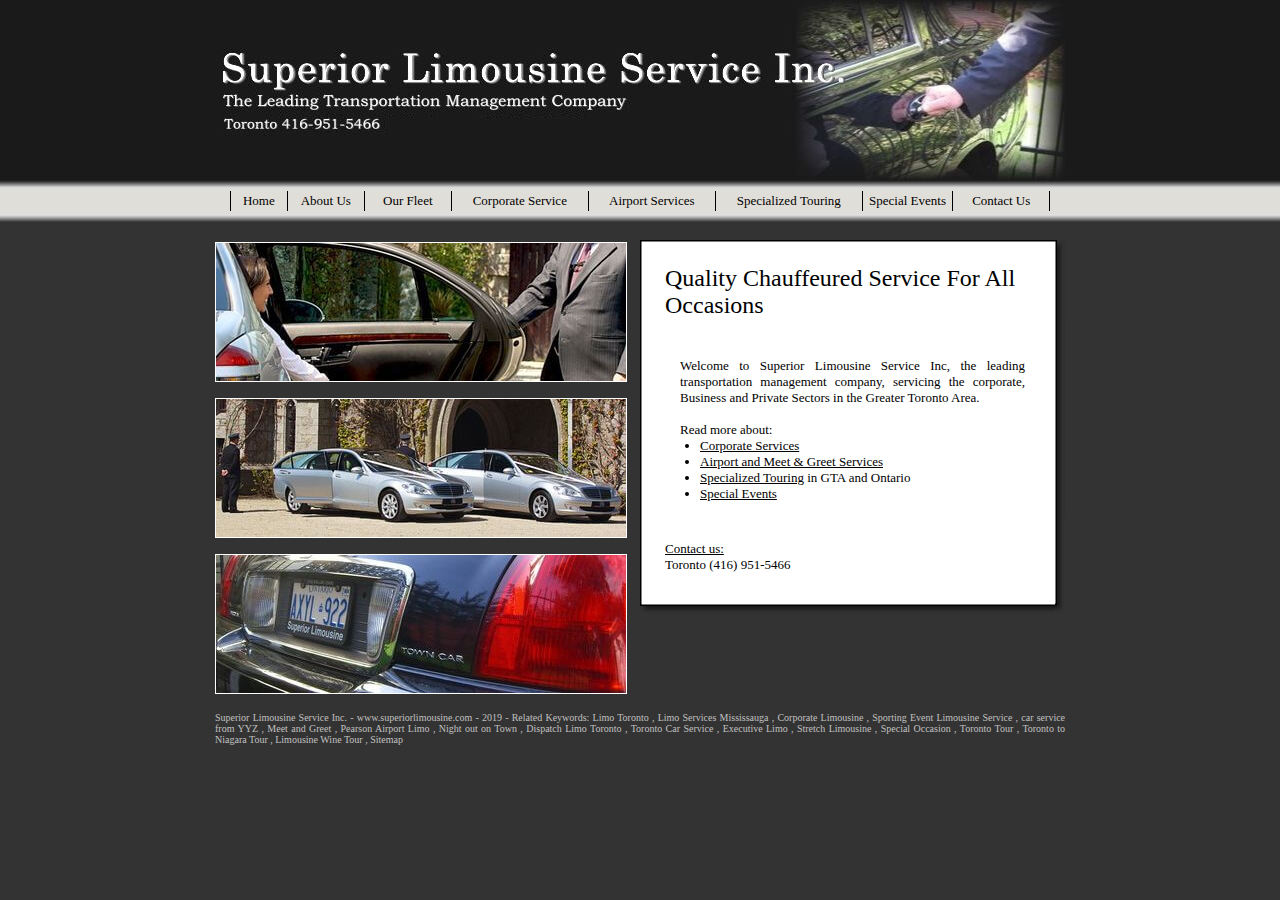
<file: index.html>
<!DOCTYPE html PUBLIC "-//W3C//DTD XHTML 1.0 Transitional//EN" "http://www.w3.org/TR/xhtml1/DTD/xhtml1-transitional.dtd">
<html xmlns="http://www.w3.org/1999/xhtml" xml:lang="en" lang="en">


<head>
<meta name="google-site-verification" content="7EQxpVENcekQyfqfSRc9kP1CBXzuJHHmNoyECcPJwuI" />
<meta http-equiv="Content-Type" content="text/html; charset=UTF-8" />
<meta http-equiv="Content-Language" content="en" />
<meta name="description" content="Superior Limousine Service Inc - Quality Chauffeured Service For All Occasions in Toronto, Mississauga, GTA. Contact us at (416) 951-5466 and get affordable Limousine Services from www.superiorlimousine.com, Limousine Toronto and Greater Toronto Area" />
<meta name="keywords" content="limousine, Toronto, limo, greet, service, Corporate, airport, Mississauga, livery, GTA, limousine service, limo service, corporate limo, livery service, toronto airport, corporate client, meet greet" />
<meta name="robots" content="index, follow" />
<meta name="location" content="Toronto, Mississauga, GTA, Greater Toronto Area, Toronto Airport, North York, Ontario, Canada">
<META name="owner" CONTENT="Superior Limousine Service">


<title>Superior Limousine Service | Home | superiorlimousine.com | Greater Toronto Area Limousine Services, Mississauga Limousine Services, Corporate and Airport Limousines in Toronto, Mississauga and GTA</title>

<link rel="stylesheet" media="screen,projection" type="text/css" href="styles.css">

</head>
<body bgcolor="#333333">
<div align="center">

<table border="0" cellpadding="0" cellspacing="0" width="100%" height="180" background="images/top_back.jpg">
<tr>
<td>
&nbsp;
</td>
<td width="850" align="center">
<a href="homepage.html">
<img src="images/top_img1.jpg" border='0' alt="Superior Limousine Service Inc. - Toronto Limo Service" title="Superior Limousine Service Inc. - Toronto Limo Service">
</a>
</td>
<td>
&nbsp;
</td>
</tr>
</table>

<table border="0" cellspacing="0" cellpadding="0" width="100%" height="9" background="images/topgrey2menugrey.jpg">
<tr>
<td>
<img src="images/blank.gif" alt="Limousine Service Toronto" width="850" height="1" title="Limo Service Toronto">
</td>
</tr>
</table>


<!--start of menu-->
<table border="0" cellspacing="2" cellpadding="2" width="100%"  bgcolor="#E0DED9">
<tr>
<td align="center" valign="top">
&nbsp;
</td>

<td align="center" width="3" valign="top">
<img src="images/black.jpg" width="1" height="20">
</td>

<td align="center" width="50" onmouseout="javascript:style.background='#E0DED9'" onmouseover="javascript:style.background='#C1C1C1'">
<a href="homepage.html" target="_top" class="menu">&nbsp;Home&nbsp;</a>
</td>

<td align="center" width="3" valign="top">
<img src="images/black.jpg" width="1" height="20">
</td>

<td align="center" width="70" onmouseout="javascript:style.background='#E0DED9'" onmouseover="javascript:style.background='#C1C1C1'">
<a href="about-us.html" target="_top" class="menu">&nbsp;About Us&nbsp;</a>
</td>

<td align="center" width="3" valign="top">
<img src="images/black.jpg" width="1" height="20">
</td>

<td align="center" width="80" onmouseout="javascript:style.background='#E0DED9'" onmouseover="javascript:style.background='#C1C1C1'">
<a href="our-fleet.html" target="_top" class="menu">&nbsp;Our&nbsp;Fleet&nbsp;</a>
</td>

<td align="center" width="3" valign="top">
<img src="images/black.jpg" width="1" height="20">
</td>

<td align="center" width="130" onmouseout="javascript:style.background='#E0DED9'" onmouseover="javascript:style.background='#C1C1C1'">
<a href="corporate-service.html" target="_top" class="menu">&nbsp;Corporate&nbsp;Service&nbsp;</a>
</td>

<td align="center" width="3" valign="top">
<img src="images/black.jpg" width="1" height="20">
</td>

<td align="center" width="120" onmouseout="javascript:style.background='#E0DED9'" onmouseover="javascript:style.background='#C1C1C1'">
<a href="airport-services.html" target="_top" class="menu">&nbsp;Airport&nbsp;Services&nbsp;</a>
</td>


<td align="center" width="3" valign="top">
<img src="images/black.jpg" width="1" height="20">
</td>

<td align="center" width="140" onmouseout="javascript:style.background='#E0DED9'" onmouseover="javascript:style.background='#C1C1C1'">
<a href="specialized-touring.html" target="_top" class="menu">&nbsp;Specialized&nbsp;Touring&nbsp;</a>
</td>


<td align="center" width="3" valign="top">
<img src="images/black.jpg" width="1" height="20">
</td>

<td align="center" width="80" onmouseout="javascript:style.background='#E0DED9'" onmouseover="javascript:style.background='#C1C1C1'">
<a href="special-events.html" target="_top" class="menu">&nbsp;Special&nbsp;Events&nbsp;</a>
</td>


<td align="center" width="3" valign="top">
<img src="images/black.jpg" width="1" height="20">
</td>

<td align="center" width="90" onmouseout="javascript:style.background='#E0DED9'" onmouseover="javascript:style.background='#C1C1C1'">
<a href="contact-us.html" target="_top" class="menu">&nbsp;Contact&nbsp;Us&nbsp;</a>
</td>

<td align="center" width="3" valign="top">
<img src="images/black.jpg" width="1" height="20">
</td>

<td align="center" valign="top">
&nbsp;
</td>

</tr>
</table>
<!--end of menu-->


<table border="0" cellspacing="0" cellpadding="0" width="100%" height="9" background="images/menugrey2bodygrey.jpg">
<tr>
<td>
<img src="images/blank.gif" alt="Toronto Limousine Services" width="850" height="1" title="Toronto Limo Service">
</td>
</tr>
</table>

<br>


<!--main page-->

<table border="0" cellspacing="0" cellpadding="0" width="100%" cellspacing="0" cellpadding="0">
<tr>
<td bgcolor="#333333">
&nbsp;
</td>
<td width="425" align="left" valign="top" bgcolor="#333333">
<img src="images/blank.gif" width="410" height="2">
<img src="images/homepage_limo-services.jpg" class="fullborder" alt="Toronto Limousine Service" title="Toronto Limousine Service - Quality Chauffeured Service">
<br><br>
<img src="images/homepage_limo_wedding.jpg" class="fullborder" alt="Toronto Limo Service" title="Toronto Limo Services - Wedding">
<br><br>
<img src="images/homepage_limo_lincoln.jpg" class="fullborder" alt="Limo Services Toronto" title="Limousine Services - Lincoln Limousine">
<br><br>


</td>


<td width="425" valign="top" >
<div class="Article">
<h1>Quality Chauffeured Service For All Occasions </h1>
		
<div class="ArticleBody">
<p>
Welcome to Superior Limousine Service Inc, the leading transportation management 
company, servicing the corporate, Business and Private Sectors in the Greater Toronto Area. 

<br><br>
Read more about:
<ul>
<li><a href="corporate-service.html" class="ArticleURL" title="Corporate Services">Corporate Services</a></li> 
<li><a href="airport-services.html" class="ArticleURL" title="Meet & Greet Services and Airport Services">Airport and Meet & Greet Services</a></li>
<li><a href="specialized-touring.html" class="ArticleURL" title="Specialized Touring">Specialized Touring</a> in GTA and Ontario</li>  		 
<li><a href="special-events.html" class="ArticleURL" title="Special Events">Special Events</a></li>
</ul>

</p>

</div>
		
<div class="ArticleFooter">
<p>
<a href="contact-us.html" class="ArticleURL" title="Book a limo">Contact us:</a> <br>
Toronto (416) 951-5466
<br><br>
</p> 
</div>
</div></td>


<td bgcolor="#333333">
&nbsp;




</td>

</tr>
</table>



<!--bottom-->
<table border="0" cellpadding="3" cellspacing="2" width="100%">
<tr>
<td>
&nbsp;
</td>
<td width="850" align="left">
<p class="footer">
Superior Limousine Service Inc. - <a href="index.html" class="footer" title="Superior Limousine Service Inc. in Toronto, Mississauga">www.superiorlimousine.com</a> - 2019 - 

Related Keywords:
  <a href="index.html" class="footer" title="Limousine Toronto">Limo Toronto</a>
, <a href="homepage.html" class="footer" title="Mississauga Limousine">Limo Services Mississauga</a>  
, <a href="corporate-service.html" class="footer" title="Toronto Corporate Services">Corporate Limousine</a>
, <a href="special-events.html" class="footer" title="Special Events Toronto">Sporting Event Limousine Service</a>
, <a href="airport-services.html" class="footer" title="Airport Service">car service from YYZ</a>
<!-- , <a href="special-events.html" class="footer" title="Limo Wedding in Toronto">Wedding Limousines</a> -->
, <a href="airport-services.html" class="footer" title="Airport Meet and Greet Service">Meet and Greet</a>
<!-- , <a href="special-events.html" class="footer" title="Prom Night Limo">Prom Night Limousine</a> -->
, <a href="airport-services.html" class="footer" title="Limo to Airport">Pearson Airport Limo</a>
, <a href="special-events.html" class="footer" title="Limo for Night out in Toronto">Night out on Town</a>
<!-- , <a href="special-events.html" class="footer" title="Wedding Limousine in Toronto">Wedding Limo</a> -->
, <a href="homepage.html" class="footer" title="Limousine in Toronto">Dispatch Limo Toronto</a>
, <a href="homepage.html" class="footer" title="Car Service in Toronto">Toronto Car Service</a> 
, <a href="corporate-service.html" class="footer" title="Corporate Services Toronto">Executive Limo</a>  
, <a href="corporate-service.html" class="footer" title="Stretch Limousine - Our Fleet">Stretch Limousine</a>  
, <a href="special-events.html" class="footer" title="Limo for Night out in Toronto">Special Occasion</a>  
, <a href="specialized-touring.html" class="footer" title="Tour in Toronto">Toronto Tour</a> 
, <a href="specialized-touring.html" class="footer" title="Toronto to Niagara Tour">Toronto to Niagara Tour</a>  
, <a href="specialized-touring.html" class="footer" title="Limo Wine Tour">Limousine Wine Tour</a> 
, <a href="sitemap.html" class="footer" title="Sitemap">Sitemap</a> 


</p> 
</td>
<td>
&nbsp;
</td>
</tr>
<tr>
<td>
&nbsp;
</td>
<td width="850" align="justify">
<p class="footer">

&nbsp;

</p> 
</td>
<td>
&nbsp;
</td>
</tr>

</table>




</div>


</body>

</html>
</file>
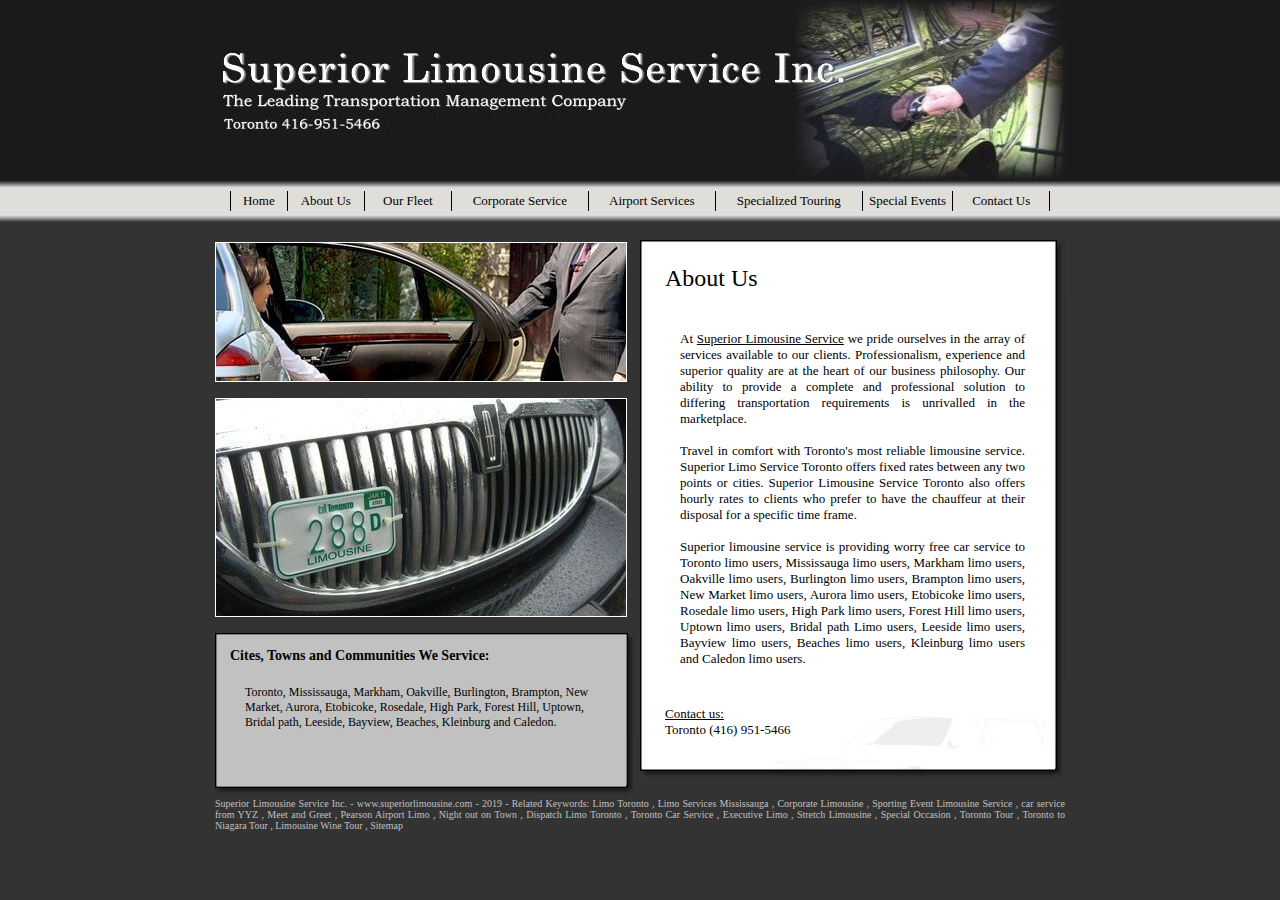
<file: about-us.html>
<!DOCTYPE html PUBLIC "-//W3C//DTD XHTML 1.0 Transitional//EN" "http://www.w3.org/TR/xhtml1/DTD/xhtml1-transitional.dtd">
<html xmlns="http://www.w3.org/1999/xhtml" xml:lang="en" lang="en">


<head>
<meta name="google-site-verification" content="7EQxpVENcekQyfqfSRc9kP1CBXzuJHHmNoyECcPJwuI" />
<meta http-equiv="Content-Type" content="text/html; charset=UTF-8" />
<meta http-equiv="Content-Language" content="en" />
<meta name="description" content="Superior Limousine Service Inc - Quality Chauffeured Service For All Occasions in Toronto, Mississauga, GTA. Get affordable Limousine Services from www.superiorlimousine.com, Limousine Toronto" />
<meta name="keywords" content="limousine, limo, car, service, airport, Toronto, Mississauga, hotel, luxury car ride, livery car service, chauffeur, happy time, niagara tour, city tour, car for hire, Toronto Limousine Services, Toronto Limo Companies, Toronto Pearson Airport Taxi, Toronto Car Service Limo Rentals, Airport Limo Service Toronto, Service to Toronto Airport, Toronto Limo Services Limousines, luxury vehicles, private car tour, private car service, private limo tour, private tour, corporate car service, corporate limo, livery service, limousine service, limo service,sky service avitat, hamilton airport, buffalo airport, airport limos, fairmont royal york hotel, toronto bus service, corporate client limo service, Corporate Client Limo, graduation" />
<meta name="robots" content="index, follow" />
<meta name="location" content="Toronto, Mississauga, GTA, Greater Toronto Area, Toronto Airport, North York, Ontario, Canada">
<META name="owner" CONTENT="Superior Limousine Service">


<title>Superior Limousine Service | About Us | superiorlimousine.com | Toronto Limo Services, Corporate Limousines in Toronto and Mississauga, Toronto Airport Limousines</title>

<link rel="stylesheet" media="screen,projection" type="text/css" href="styles.css">

</head>
<body bgcolor="#333333">
<div align="center">

<table border="0" cellpadding="0" cellspacing="0" width="100%" height="180" background="images/top_back.jpg">
<tr>
<td>
&nbsp;
</td>
<td width="850" align="center">
<a href="homepage.html">
<img src="images/top_img1.jpg" border='0' alt="Superior Limousine Service Inc. - Toronto Limo Service" title="Superior Limousine Service Inc. - Toronto Limo Service">
</a>
</td>
<td>
&nbsp;
</td>
</tr>
</table>

<table border="0" cellspacing="0" cellpadding="0" width="100%" height="9" background="images/topgrey2menugrey.jpg">
<tr>
<td>
<img src="images/blank.gif" alt="Limousine Service Toronto" width="850" height="1" title="Limo Service Toronto">
</td>
</tr>
</table>


<!--start of menu-->
<table border="0" cellspacing="2" cellpadding="2" width="100%"  bgcolor="#E0DED9">
<tr>
<td align="center" valign="top">
&nbsp;
</td>

<td align="center" width="3" valign="top">
<img src="images/black.jpg" width="1" height="20">
</td>

<td align="center" width="50" onmouseout="javascript:style.background='#E0DED9'" onmouseover="javascript:style.background='#C1C1C1'">
<a href="homepage.html" target="_top" class="menu">&nbsp;Home&nbsp;</a>
</td>

<td align="center" width="3" valign="top">
<img src="images/black.jpg" width="1" height="20">
</td>

<td align="center" width="70" onmouseout="javascript:style.background='#E0DED9'" onmouseover="javascript:style.background='#C1C1C1'">
<a href="about-us.html" target="_top" class="menu">&nbsp;About Us&nbsp;</a>
</td>

<td align="center" width="3" valign="top">
<img src="images/black.jpg" width="1" height="20">
</td>

<td align="center" width="80" onmouseout="javascript:style.background='#E0DED9'" onmouseover="javascript:style.background='#C1C1C1'">
<a href="our-fleet.html" target="_top" class="menu">&nbsp;Our&nbsp;Fleet&nbsp;</a>
</td>

<td align="center" width="3" valign="top">
<img src="images/black.jpg" width="1" height="20">
</td>

<td align="center" width="130" onmouseout="javascript:style.background='#E0DED9'" onmouseover="javascript:style.background='#C1C1C1'">
<a href="corporate-service.html" target="_top" class="menu">&nbsp;Corporate&nbsp;Service&nbsp;</a>
</td>

<td align="center" width="3" valign="top">
<img src="images/black.jpg" width="1" height="20">
</td>

<td align="center" width="120" onmouseout="javascript:style.background='#E0DED9'" onmouseover="javascript:style.background='#C1C1C1'">
<a href="airport-services.html" target="_top" class="menu">&nbsp;Airport&nbsp;Services&nbsp;</a>
</td>


<td align="center" width="3" valign="top">
<img src="images/black.jpg" width="1" height="20">
</td>

<td align="center" width="140" onmouseout="javascript:style.background='#E0DED9'" onmouseover="javascript:style.background='#C1C1C1'">
<a href="specialized-touring.html" target="_top" class="menu">&nbsp;Specialized&nbsp;Touring&nbsp;</a>
</td>


<td align="center" width="3" valign="top">
<img src="images/black.jpg" width="1" height="20">
</td>

<td align="center" width="80" onmouseout="javascript:style.background='#E0DED9'" onmouseover="javascript:style.background='#C1C1C1'">
<a href="special-events.html" target="_top" class="menu">&nbsp;Special&nbsp;Events&nbsp;</a>
</td>


<td align="center" width="3" valign="top">
<img src="images/black.jpg" width="1" height="20">
</td>

<td align="center" width="90" onmouseout="javascript:style.background='#E0DED9'" onmouseover="javascript:style.background='#C1C1C1'">
<a href="contact-us.html" target="_top" class="menu">&nbsp;Contact&nbsp;Us&nbsp;</a>
</td>

<td align="center" width="3" valign="top">
<img src="images/black.jpg" width="1" height="20">
</td>

<td align="center" valign="top">
&nbsp;
</td>

</tr>
</table>
<!--end of menu-->


<table border="0" cellspacing="0" cellpadding="0" width="100%" height="9" background="images/menugrey2bodygrey.jpg">
<tr>
<td>
<img src="images/blank.gif" alt="Toronto Limousine Services" width="850" height="1" title="Toronto Limo Service">
</td>
</tr>
</table>

<br>


<!--main page-->

<table border="0" cellspacing="0" cellpadding="0" width="100%" cellspacing="0" cellpadding="0">
<tr>
<td bgcolor="#333333">
&nbsp;
</td>
<td width="425" align="left" valign="top" bgcolor="#333333">
<img src="images/blank.gif" width="410" height="2">
<img src="images/about-us_limo-services.jpg" class="fullborder" alt="Toronto Limousine Services" title="Toronto Limo Services">
<br><br>
<img src="images/about-us_lincoln_town_car_toronto.jpg" class="fullborder" alt="Toronto Limousine Services - Lincoln Car" title="Toronto Limo Services - Lincoln Town Car">
<br><br>

<div class="ArticleLeft">
		<h3>Cites, Towns and Communities We Service:</h3>
		
		<div class="ArticleLeftBody">
<p>
Toronto, Mississauga, Markham, Oakville, Burlington, Brampton, New Market, Aurora, Etobicoke, Rosedale, High Park, Forest Hill, Uptown, Bridal path, Leeside, Bayview, Beaches, Kleinburg and Caledon.
</p> 
		</div>
		
		<div class="ArticleLeftFooter">
		<p>
		 
		</p> 
		</div>
	</div>
	</td>


<td width="425" valign="top" >
<div class="Article">
		<h3>About Us</h3>
		
		<div class="ArticleBody">
<p>
At <a href="index.html" class="ArticleURL" title="Superior Limousine Service in Toronto">Superior Limousine Service</a> we pride ourselves in the array of services available to our clients. Professionalism, experience and superior quality are at the heart of our business philosophy. Our ability to provide a complete and professional solution to differing transportation requirements is unrivalled in the marketplace.
<br><br> 
Travel in comfort with Toronto's most reliable limousine service. Superior Limo Service Toronto offers fixed rates between any two points or cities. Superior Limousine Service Toronto also offers hourly rates to clients who prefer to have the chauffeur at their disposal for a specific time frame.
<br><br>
Superior limousine service is providing worry free car service to Toronto limo users, Mississauga limo users, Markham limo users, Oakville limo users, Burlington limo users, Brampton limo users, New Market limo users, Aurora limo users, Etobicoke limo users, Rosedale limo users, High Park limo users, Forest Hill limo users, Uptown limo users, Bridal path Limo users, Leeside limo users, Bayview limo users, Beaches limo users, Kleinburg limo users and Caledon limo users.
</p>

		</div>
		
		<div class="ArticleFooter">
		<p>
		<a href="contact-us.html" class="ArticleURL">Contact us:</a> <br>
    Toronto (416) 951-5466
    <br><br>
		</p> 
		</div>
	</div>
	</td>


<td bgcolor="#333333">
&nbsp;




</td>

</tr>
</table>



<!--bottom-->
<table border="0" cellpadding="3" cellspacing="2" width="100%">
<tr>
<td>
&nbsp;
</td>
<td width="850" align="left">
<p class="footer">
Superior Limousine Service Inc. - <a href="index.html" class="footer" title="Superior Limousine Service Inc. in Toronto, Mississauga">www.superiorlimousine.com</a> - 2019 - 

Related Keywords:
  <a href="index.html" class="footer" title="Limousine Toronto">Limo Toronto</a>
, <a href="homepage.html" class="footer" title="Mississauga Limousine">Limo Services Mississauga</a>  
, <a href="corporate-service.html" class="footer" title="Toronto Corporate Services">Corporate Limousine</a>
, <a href="special-events.html" class="footer" title="Special Events Toronto">Sporting Event Limousine Service</a>
, <a href="airport-services.html" class="footer" title="Airport Service">car service from YYZ</a>
<!-- , <a href="special-events.html" class="footer" title="Limo Wedding in Toronto">Wedding Limousines</a> -->
, <a href="airport-services.html" class="footer" title="Airport Meet and Greet Service">Meet and Greet</a>
<!-- , <a href="special-events.html" class="footer" title="Prom Night Limo">Prom Night Limousine</a> -->
, <a href="airport-services.html" class="footer" title="Limo to Airport">Pearson Airport Limo</a>
, <a href="special-events.html" class="footer" title="Limo for Night out in Toronto">Night out on Town</a>
<!-- , <a href="special-events.html" class="footer" title="Wedding Limousine in Toronto">Wedding Limo</a> -->
, <a href="homepage.html" class="footer" title="Limousine in Toronto">Dispatch Limo Toronto</a>
, <a href="homepage.html" class="footer" title="Car Service in Toronto">Toronto Car Service</a> 
, <a href="corporate-service.html" class="footer" title="Corporate Services Toronto">Executive Limo</a>  
, <a href="corporate-service.html" class="footer" title="Stretch Limousine - Our Fleet">Stretch Limousine</a>  
, <a href="special-events.html" class="footer" title="Limo for Night out in Toronto">Special Occasion</a>  
, <a href="specialized-touring.html" class="footer" title="Tour in Toronto">Toronto Tour</a> 
, <a href="specialized-touring.html" class="footer" title="Toronto to Niagara Tour">Toronto to Niagara Tour</a>  
, <a href="specialized-touring.html" class="footer" title="Limo Wine Tour">Limousine Wine Tour</a> 
, <a href="sitemap.html" class="footer" title="Sitemap">Sitemap</a> 


</p> 
</td>
<td>
&nbsp;
</td>
</tr>
<tr>
<td>
&nbsp;
</td>
<td width="850" align="justify">
<p class="footer">

&nbsp;

</p> 
</td>
<td>
&nbsp;
</td>
</tr>

</table>




</div>



</body>

</html>
</file>
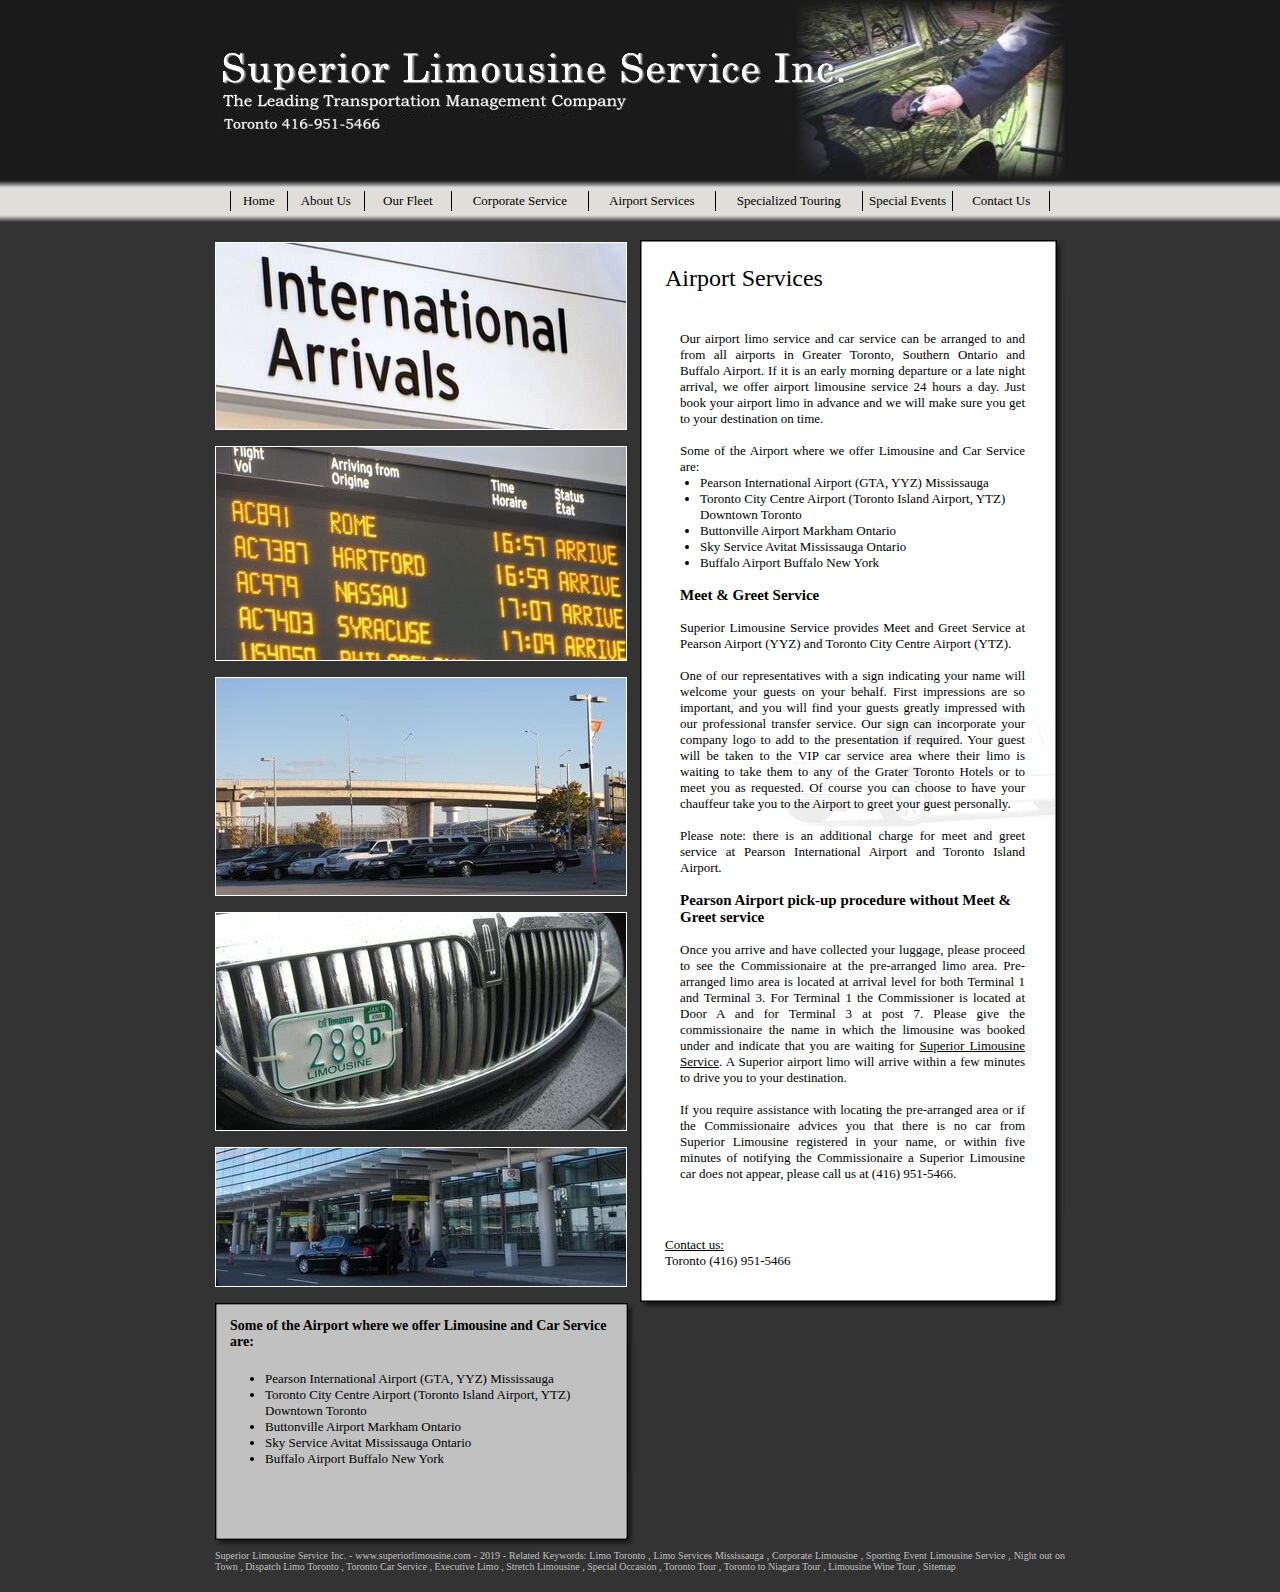
<file: airport-services.html>
<!DOCTYPE html PUBLIC "-//W3C//DTD XHTML 1.0 Transitional//EN" "http://www.w3.org/TR/xhtml1/DTD/xhtml1-transitional.dtd">
<html xmlns="http://www.w3.org/1999/xhtml" xml:lang="en" lang="en">


<head>
<meta name="google-site-verification" content="7EQxpVENcekQyfqfSRc9kP1CBXzuJHHmNoyECcPJwuI" />
<meta http-equiv="Content-Type" content="text/html; charset=UTF-8" />
<meta http-equiv="Content-Language" content="en" />
<meta name="description" content="Superior Limousine Service Inc - Quality Chauffeured Service For All Occasions in Toronto, Mississauga, GTA. Contact us at (416) 951-5466 and get affordable Limousine Services from www.superiorlimousine.com, Limousine Toronto, Toronto Pearson Airport" />
<meta name="keywords" content="Toronto Pearson Airport Taxi, hamilton airport, buffalo airport, toronto island airport, toronto center island airport, Service to Toronto Airport, Service from Toronto Airport, Airport Limo Service Toronto, island airport, YYZ, YTZ, buttonville airport, pre-arranged, Meet and Greet Service, limousine, limo, limos, car, service, airport, Toronto, Mississauga, hotel, luxury car ride, livery car service, car for hire, Toronto Limousine Services, Toronto Limo Companies, Toronto Car Service Limo Rentals, Toronto Limo Services Limousines, luxury vehicles, corporate car service, corporate limo, livery service, limousine service, limo service, union station, fairmont hotel, royal york hotel, fairmont royal york hotel, windsor arms hotel, hazelton hotel, center island airport, toronto bus service, toronto coach, corporate client limo service, Corporate Client Limo" />
<meta name="robots" content="index, follow" />
<meta name="location" content="Toronto, Mississauga, GTA, Greater Toronto Area, Toronto Airport, North York, Ontario, Canada">
<META name="owner" CONTENT="Superior Limousine Service">


<title>Superior Limousine Service | Airport Services | superiorlimousine.com | Toronto Airport Limousines, Toronto Limo Services, Corporate Limousines in Toronto and Mississauga</title>

<link rel="stylesheet" media="screen,projection" type="text/css" href="styles.css">

</head>
<body bgcolor="#333333">
<div align="center">

<table border="0" cellpadding="0" cellspacing="0" width="100%" height="180" background="images/top_back.jpg">
<tr>
<td>
&nbsp;
</td>
<td width="850" align="center">
<a href="homepage.html">
<img src="images/top_img1.jpg" border='0' alt="Superior Limousine Service Inc. - Toronto Limo Service" title="Superior Limousine Service Inc. - Toronto Limo Service">
</a>
</td>
<td>
&nbsp;
</td>
</tr>
</table>

<table border="0" cellspacing="0" cellpadding="0" width="100%" height="9" background="images/topgrey2menugrey.jpg">
<tr>
<td>
<img src="images/blank.gif" alt="Limousine Service Toronto" width="850" height="1" title="Limo Service Toronto">
</td>
</tr>
</table>


<!--start of menu-->
<table border="0" cellspacing="2" cellpadding="2" width="100%"  bgcolor="#E0DED9">
<tr>
<td align="center" valign="top">
&nbsp;
</td>

<td align="center" width="3" valign="top">
<img src="images/black.jpg" width="1" height="20">
</td>

<td align="center" width="50" onmouseout="javascript:style.background='#E0DED9'" onmouseover="javascript:style.background='#C1C1C1'">
<a href="homepage.html" target="_top" class="menu">&nbsp;Home&nbsp;</a>
</td>

<td align="center" width="3" valign="top">
<img src="images/black.jpg" width="1" height="20">
</td>

<td align="center" width="70" onmouseout="javascript:style.background='#E0DED9'" onmouseover="javascript:style.background='#C1C1C1'">
<a href="about-us.html" target="_top" class="menu">&nbsp;About Us&nbsp;</a>
</td>

<td align="center" width="3" valign="top">
<img src="images/black.jpg" width="1" height="20">
</td>

<td align="center" width="80" onmouseout="javascript:style.background='#E0DED9'" onmouseover="javascript:style.background='#C1C1C1'">
<a href="our-fleet.html" target="_top" class="menu">&nbsp;Our&nbsp;Fleet&nbsp;</a>
</td>

<td align="center" width="3" valign="top">
<img src="images/black.jpg" width="1" height="20">
</td>

<td align="center" width="130" onmouseout="javascript:style.background='#E0DED9'" onmouseover="javascript:style.background='#C1C1C1'">
<a href="corporate-service.html" target="_top" class="menu">&nbsp;Corporate&nbsp;Service&nbsp;</a>
</td>

<td align="center" width="3" valign="top">
<img src="images/black.jpg" width="1" height="20">
</td>

<td align="center" width="120" onmouseout="javascript:style.background='#E0DED9'" onmouseover="javascript:style.background='#C1C1C1'">
<a href="airport-services.html" target="_top" class="menu">&nbsp;Airport&nbsp;Services&nbsp;</a>
</td>


<td align="center" width="3" valign="top">
<img src="images/black.jpg" width="1" height="20">
</td>

<td align="center" width="140" onmouseout="javascript:style.background='#E0DED9'" onmouseover="javascript:style.background='#C1C1C1'">
<a href="specialized-touring.html" target="_top" class="menu">&nbsp;Specialized&nbsp;Touring&nbsp;</a>
</td>


<td align="center" width="3" valign="top">
<img src="images/black.jpg" width="1" height="20">
</td>

<td align="center" width="80" onmouseout="javascript:style.background='#E0DED9'" onmouseover="javascript:style.background='#C1C1C1'">
<a href="special-events.html" target="_top" class="menu">&nbsp;Special&nbsp;Events&nbsp;</a>
</td>


<td align="center" width="3" valign="top">
<img src="images/black.jpg" width="1" height="20">
</td>

<td align="center" width="90" onmouseout="javascript:style.background='#E0DED9'" onmouseover="javascript:style.background='#C1C1C1'">
<a href="contact-us.html" target="_top" class="menu">&nbsp;Contact&nbsp;Us&nbsp;</a>
</td>

<td align="center" width="3" valign="top">
<img src="images/black.jpg" width="1" height="20">
</td>

<td align="center" valign="top">
&nbsp;
</td>

</tr>
</table>
<!--end of menu-->


<table border="0" cellspacing="0" cellpadding="0" width="100%" height="9" background="images/menugrey2bodygrey.jpg">
<tr>
<td>
<img src="images/blank.gif" alt="Toronto Limousine Services" width="850" height="1" title="Toronto Limo Service">
</td>
</tr>
</table>

<br>


<!--main page-->

<table border="0" cellspacing="0" cellpadding="0" width="100%" cellspacing="0" cellpadding="0">
<tr>
<td bgcolor="#333333">
&nbsp;
</td>
<td width="425" align="left" valign="top" bgcolor="#333333">
<img src="images/blank.gif" width="410" height="2">
<img src="images/airport-services_international_arrivals.jpg" class="fullborder" alt="Toronto Airport Limousine Services - International arrivals" title="Toronto Airport Limo Services">
<br><br>
<img src="images/airport-services_arrivals.jpg" class="fullborder" alt="Airport Service" title="Arrivals Pearsons Airport">
<br><br>
<img src="images/airport-services_limousines.jpg" class="fullborder" alt="Limousines - Pearsons Airport - Toronto" title="Limos - Toronto Airport">
<br><br>
<img src="images/about-us_lincoln_town_car_toronto.jpg" class="fullborder" alt="Limousines - Pearsons Airport - Toronto" title="Toronto Airport Limo Service">
<br><br>

<img src="images/airport-services_yyz_limo.jpg" class="fullborder" alt="Limousines - Pearsons Airport - Toronto" title="Limo in Toronto - YYZ Airport">
<br><br>

<div class="ArticleLeft">
		<h3>Some of the Airport where we offer Limousine and Car Service are:</h3>
		
		<div class="ArticleLeftBody">
<p>
<ul>
<li>Pearson International Airport (GTA, YYZ) Mississauga</li>
<li>Toronto City Centre Airport (Toronto Island Airport, YTZ) Downtown Toronto</li>
<li>Buttonville Airport Markham Ontario</li>
<li>Sky Service Avitat Mississauga Ontario</li>
<li>Buffalo Airport Buffalo New York</li>
</ul></p> 
		</div>
		
		<div class="ArticleLeftFooter">
		<p>
		&nbsp;
		</p> 
		</div>
	</div></td>


<td width="425" valign="top" >
<div class="Article">
<h1>Airport Services </h1>
		
<div class="ArticleBody">
<p>
Our airport limo service and car service can be arranged to and from all airports in Greater Toronto, Southern Ontario and Buffalo Airport. If it is an early morning departure or a late night arrival, we offer airport limousine service 24 hours a day. Just book your airport limo in advance and we will make sure you get to your destination on time.
<br><br>
Some of the Airport where we offer Limousine and Car Service are:
<ul>
<li>Pearson International Airport (GTA, YYZ) Mississauga</li>
<li>Toronto City Centre Airport (Toronto Island Airport, YTZ) Downtown Toronto</li>
<li>Buttonville Airport Markham Ontario</li>
<li>Sky Service Avitat Mississauga Ontario</li>
<li>Buffalo Airport Buffalo New York</li>
</ul>
</p>
<br>

<h2>Meet &amp; Greet Service</h2>
<br>
<p>
Superior Limousine Service provides Meet and Greet Service at Pearson Airport (YYZ) 
and Toronto City Centre Airport (YTZ). 
<br><br>
One of our representatives with a sign indicating your name will welcome your guests 
on your behalf. First impressions are so important, and you will find your guests 
greatly impressed with our professional transfer service. Our sign can incorporate 
your company logo to add to the presentation if required. Your guest will be taken 
to the VIP car service area where their limo is waiting to take them to any of the 
Grater Toronto Hotels or to meet you as requested. Of course you can choose to have 
your chauffeur take you to the Airport to greet your guest personally.
<br><br>
Please note: there is an additional charge for meet and greet service at Pearson 
International Airport and Toronto Island Airport.

</p>
<br>
<h2>Pearson Airport pick-up procedure without Meet &amp; Greet service</h2>
<p>
<br>
Once you arrive and have collected your luggage, please proceed to see the Commissionaire 
at the pre-arranged limo area. Pre-arranged limo area is located at arrival level for 
both Terminal 1 and Terminal 3. For Terminal 1 the Commissioner is located at Door A 
and for Terminal 3 at post 7. Please give the commissionaire the name in which the limousine 
was booked under and indicate that you are waiting for <a href="homepage.html" title="Superior Limousine Service in Toronto ans Mississauga" class="ArticleURL">Superior Limousine Service</a>. A Superior 
airport limo will arrive within a few minutes to drive you to your destination.
<br><br>
If you require assistance with locating the pre-arranged area or if the Commissionaire 
advices you that there is no car from Superior Limousine registered in your name, 
or within five minutes of notifying the Commissionaire a Superior Limousine car does 
not appear, please call us at (416) 951-5466.
<br><br>

</p>

		</div>
		
		<div class="ArticleFooter">
		<p>
		<a href="contact-us.html" class="ArticleURL">Contact us:</a> <br>
    Toronto (416) 951-5466
		<br><br>
    </p> 
		</div>
	</div>
	</td>


<td bgcolor="#333333">
&nbsp;




</td>

</tr>
</table>



<!--bottom-->
<table border="0" cellpadding="3" cellspacing="2" width="100%">
<tr>
<td>
&nbsp;
</td>
<td width="850" align="left">
<p class="footer">
Superior Limousine Service Inc. - <a href="index.html" class="footer" title="Superior Limousine Service Inc. in Toronto, Mississauga">www.superiorlimousine.com</a> - 2019 - 

Related Keywords:
  <a href="index.html" class="footer" title="Limousine Toronto">Limo Toronto</a>
, <a href="homepage.html" class="footer" title="Mississauga Limousine">Limo Services Mississauga</a>  
, <a href="corporate-service.html" class="footer" title="Toronto Corporate Services">Corporate Limousine</a>
, <a href="special-events.html" class="footer" title="Special Events Toronto">Sporting Event Limousine Service</a>
<!-- , <a href="special-events.html" class="footer" title="Limo Wedding in Toronto">Wedding Limousines</a> -->
<!-- , <a href="special-events.html" class="footer" title="Prom Night Limo">Prom Night Limousine</a> -->
, <a href="special-events.html" class="footer" title="Limo for Night out in Toronto">Night out on Town</a>
<!-- , <a href="special-events.html" class="footer" title="Wedding Limousine in Toronto">Wedding Limo</a> -->
, <a href="homepage.html" class="footer" title="Limousine in Toronto">Dispatch Limo Toronto</a>
, <a href="homepage.html" class="footer" title="Car Service in Toronto">Toronto Car Service</a> 
, <a href="corporate-service.html" class="footer" title="Corporate Services Toronto">Executive Limo</a>  
, <a href="corporate-service.html" class="footer" title="Stretch Limousine - Our Fleet">Stretch Limousine</a>  
, <a href="special-events.html" class="footer" title="Limo for Night out in Toronto">Special Occasion</a>  
, <a href="specialized-touring.html" class="footer" title="Tour in Toronto">Toronto Tour</a> 
, <a href="specialized-touring.html" class="footer" title="Toronto to Niagara Tour">Toronto to Niagara Tour</a>  
, <a href="specialized-touring.html" class="footer" title="Limo Wine Tour">Limousine Wine Tour</a> 
, <a href="sitemap.html" class="footer" title="Sitemap">Sitemap</a> 


</p> 
</td>
<td>
&nbsp;
</td>
</tr>
<tr>
<td>
&nbsp;
</td>
<td width="850" align="justify">
<p class="footer">

&nbsp;

</p> 
</td>
<td>
&nbsp;
</td>
</tr>

</table>




</div>



</body>

</html>
</file>
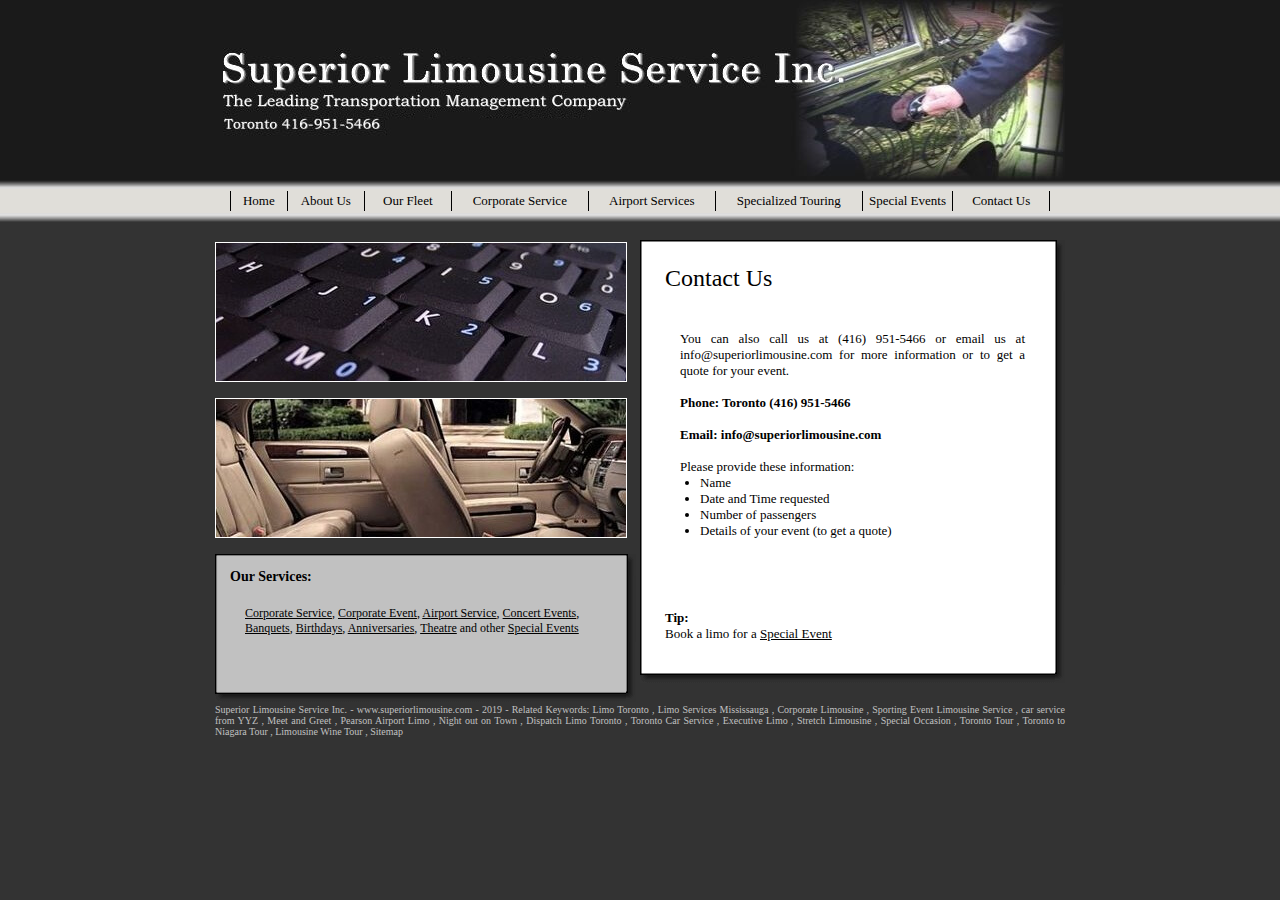
<file: contact-us.html>
<!DOCTYPE html PUBLIC "-//W3C//DTD XHTML 1.0 Transitional//EN" "http://www.w3.org/TR/xhtml1/DTD/xhtml1-transitional.dtd">
<html xmlns="http://www.w3.org/1999/xhtml" xml:lang="en" lang="en">


<head>
<meta name="google-site-verification" content="7EQxpVENcekQyfqfSRc9kP1CBXzuJHHmNoyECcPJwuI" />
<meta http-equiv="Content-Type" content="text/html; charset=UTF-8" />
<meta http-equiv="Content-Language" content="en" />
<meta name="description" content="Superior Limousine Service Inc - Quality Chauffeured Service For All Occasions in Toronto, Mississauga, GTA. Contact us at (416) 951-5466 and get affordable Limousine Services from www.superiorlimousine.com, Limousine Toronto" />
<meta name="keywords" content="Toronto limousine, Toronto limo, limo service, airport service, Mississauga, hotel, luxury car ride, livery car service, chauffeur, happy time, niagara tour, city tour, car for hire, Toronto Limousine Services, Toronto Limo Companies, Toronto Pearson Airport Taxi, Toronto Car Service Limo Rentals, Airport Limo Service Toronto, Service to Toronto Airport, Toronto Limo Services Limousines, luxury vehicles, private car tour, private car service, private limo tour, private tour, corporate car service, corporate limo, livery service, limousine service, limo service, island airport, YYZ, YTZ, buttonville airport, sky service avitat, hamilton airport, buffalo airport, toronto island airport, toronto center island airport, center island airport, toronto bus service, toronto coach, corporate client limo service, Corporate Client Limo, graduation" />
<!-- <meta name="keywords" content="Toronto limousine, Toronto limo, limo service, airport service, Mississauga, hotel, luxury car ride, livery car service, chauffeur, happy time, niagara tour, city tour, car for hire, Toronto Limousine Services, Toronto Limo Companies, Toronto Pearson Airport Taxi, Toronto Car Service Limo Rentals, Airport Limo Service Toronto, Service to Toronto Airport, Toronto Limo Services Limousines, luxury vehicles, private car tour, private car service, private limo tour, private tour, wedding car service, wedding limo, prom limo, corporate car service, corporate limo, livery service, limousine service, limo service, island airport, YYZ, YTZ, buttonville airport, sky service avitat, hamilton airport, buffalo airport, toronto island airport, toronto center island airport, center island airport, toronto bus service, toronto coach, corporate client limo service, Corporate Client Limo, graduation" /> -->
<meta name="robots" content="index, follow" />
<meta name="location" content="Toronto, Mississauga, GTA, Greater Toronto Area, Toronto Airport, North York, Ontario, Canada">
<META name="owner" CONTENT="Superior Limousine Service">


<title>Superior Limousine Service | Contact Us | superiorlimousine.com | Toronto Limo Services, Corporate Limousines in Toronto and Mississauga, Toronto Airport Limousines</title>

<link rel="stylesheet" media="screen,projection" type="text/css" href="styles.css">

</head>
<body bgcolor="#333333">
<div align="center">

<table border="0" cellpadding="0" cellspacing="0" width="100%" height="180" background="images/top_back.jpg">
<tr>
<td>
&nbsp;
</td>
<td width="850" align="center">
<a href="homepage.html">
<img src="images/top_img1.jpg" border='0' alt="Superior Limousine Service Inc. - Toronto Limo Service" title="Superior Limousine Service Inc. - Toronto Limo Service">
</a>
</td>
<td>
&nbsp;
</td>
</tr>
</table>

<table border="0" cellspacing="0" cellpadding="0" width="100%" height="9" background="images/topgrey2menugrey.jpg">
<tr>
<td>
<img src="images/blank.gif" alt="Limousine Service Toronto" width="850" height="1" title="Limo Service Toronto">
</td>
</tr>
</table>


<!--start of menu-->
<table border="0" cellspacing="2" cellpadding="2" width="100%"  bgcolor="#E0DED9">
<tr>
<td align="center" valign="top">
&nbsp;
</td>

<td align="center" width="3" valign="top">
<img src="images/black.jpg" width="1" height="20">
</td>

<td align="center" width="50" onmouseout="javascript:style.background='#E0DED9'" onmouseover="javascript:style.background='#C1C1C1'">
<a href="homepage.html" target="_top" class="menu">&nbsp;Home&nbsp;</a>
</td>

<td align="center" width="3" valign="top">
<img src="images/black.jpg" width="1" height="20">
</td>

<td align="center" width="70" onmouseout="javascript:style.background='#E0DED9'" onmouseover="javascript:style.background='#C1C1C1'">
<a href="about-us.html" target="_top" class="menu">&nbsp;About Us&nbsp;</a>
</td>

<td align="center" width="3" valign="top">
<img src="images/black.jpg" width="1" height="20">
</td>

<td align="center" width="80" onmouseout="javascript:style.background='#E0DED9'" onmouseover="javascript:style.background='#C1C1C1'">
<a href="our-fleet.html" target="_top" class="menu">&nbsp;Our&nbsp;Fleet&nbsp;</a>
</td>

<td align="center" width="3" valign="top">
<img src="images/black.jpg" width="1" height="20">
</td>

<td align="center" width="130" onmouseout="javascript:style.background='#E0DED9'" onmouseover="javascript:style.background='#C1C1C1'">
<a href="corporate-service.html" target="_top" class="menu">&nbsp;Corporate&nbsp;Service&nbsp;</a>
</td>

<td align="center" width="3" valign="top">
<img src="images/black.jpg" width="1" height="20">
</td>

<td align="center" width="120" onmouseout="javascript:style.background='#E0DED9'" onmouseover="javascript:style.background='#C1C1C1'">
<a href="airport-services.html" target="_top" class="menu">&nbsp;Airport&nbsp;Services&nbsp;</a>
</td>


<td align="center" width="3" valign="top">
<img src="images/black.jpg" width="1" height="20">
</td>

<td align="center" width="140" onmouseout="javascript:style.background='#E0DED9'" onmouseover="javascript:style.background='#C1C1C1'">
<a href="specialized-touring.html" target="_top" class="menu">&nbsp;Specialized&nbsp;Touring&nbsp;</a>
</td>


<td align="center" width="3" valign="top">
<img src="images/black.jpg" width="1" height="20">
</td>

<td align="center" width="80" onmouseout="javascript:style.background='#E0DED9'" onmouseover="javascript:style.background='#C1C1C1'">
<a href="special-events.html" target="_top" class="menu">&nbsp;Special&nbsp;Events&nbsp;</a>
</td>


<td align="center" width="3" valign="top">
<img src="images/black.jpg" width="1" height="20">
</td>

<td align="center" width="90" onmouseout="javascript:style.background='#E0DED9'" onmouseover="javascript:style.background='#C1C1C1'">
<a href="contact-us.html" target="_top" class="menu">&nbsp;Contact&nbsp;Us&nbsp;</a>
</td>

<td align="center" width="3" valign="top">
<img src="images/black.jpg" width="1" height="20">
</td>

<td align="center" valign="top">
&nbsp;
</td>

</tr>
</table>
<!--end of menu-->


<table border="0" cellspacing="0" cellpadding="0" width="100%" height="9" background="images/menugrey2bodygrey.jpg">
<tr>
<td>
<img src="images/blank.gif" alt="Toronto Limousine Services" width="850" height="1" title="Toronto Limo Service">
</td>
</tr>
</table>

<br>


<!--main page-->

<table border="0" cellspacing="0" cellpadding="0" width="100%" cellspacing="0" cellpadding="0">
<tr>
<td bgcolor="#333333">
&nbsp;
</td>
<td width="425" align="left" valign="top" bgcolor="#333333">
<img src="images/blank.gif" width="410" height="2">

<img src="images/contact-us_keyboard.jpg" class="fullborder" alt="Contact Limousine Services - LIMO keys" title="Keybord - Contact Limousine Services in Toronto">
<br><br>
<img src="images/corporate-service_lincoln_town_ca_interior.jpg" class="fullborder" alt="Limousine Services - Lincoln Town Car" title="Limousine Services">
<br><br>



<div class="ArticleLeft">
		<h3>Our Services:</h3>
		
		<div class="ArticleLeftBody">
<p>
<a href="corporate-service.html" class="ArticleURL">Corporate Service</a>, 
<a href="corporate-service.html" class="ArticleURL">Corporate Event</a>, 
<a href="airport-services.html" class="ArticleURL">Airport Service</a>, 
<a href="special-events.html" class="ArticleURL">Concert Events</a>, 
<a href="special-events.html" class="ArticleURL">Banquets</a>, 
<!-- <a href="special-events.html" class="ArticleURL">Proms and Banquets</a>,  -->
<!-- <a href="special-events.html" class="ArticleURL">Weddings</a>,  -->
<a href="special-events.html" class="ArticleURL">Birthdays</a>, 
<a href="special-events.html" class="ArticleURL">Anniversaries</a>, 
<a href="special-events.html" class="ArticleURL">Theatre</a> and other 
<a href="special-events.html" class="ArticleURL">Special Events</a>
</p> 
		</div>
		
		<div class="ArticleLeftFooter">
		<p>
		  
		</p> 
		</div>
	</div>
	</td>


<td width="425" valign="top" >


<div class="Article">
<h1>Contact Us</h1>
		
<div class="ArticleBody">
<p>
You can also call us at (416) 951-5466 or email us at info@superiorlimousine.com for more information or to get a quote for your event.

<br><br>

<b>
Phone: Toronto (416) 951-5466
<br>
<br>
Email: info@superiorlimousine.com
</b>
<br>
<br>
Please provide these information:
<ul>
    <li>Name</li>
    <li>Date and Time requested</li>
    <li>Number of passengers</li>
    <li>Details of your event (to get a quote)</li>
</ul>


</p>

<br>
<br>

</div>
		
<div class="ArticleFooter">
<p>
<b>Tip:</b> <br>
Book a limo for a <a href="special-events.html" class="ArticleURL" title="Anniversary, night on the town, sporting event, concerts, ....">Special Event</a>
<br><br>
</p> 
</div>
</div></td>


<td bgcolor="#333333">
&nbsp;




</td>

</tr>
</table>



<!--bottom-->
<table border="0" cellpadding="3" cellspacing="2" width="100%">
<tr>
<td>
&nbsp;
</td>
<td width="850" align="left">
<p class="footer">
Superior Limousine Service Inc. - <a href="index.html" class="footer" title="Superior Limousine Service Inc. in Toronto, Mississauga">www.superiorlimousine.com</a> - 2019 - 

Related Keywords:
  <a href="index.html" class="footer" title="Limousine Toronto">Limo Toronto</a>
, <a href="homepage.html" class="footer" title="Mississauga Limousine">Limo Services Mississauga</a>  
, <a href="corporate-service.html" class="footer" title="Toronto Corporate Services">Corporate Limousine</a>
, <a href="special-events.html" class="footer" title="Special Events Toronto">Sporting Event Limousine Service</a>
, <a href="airport-services.html" class="footer" title="Airport Service">car service from YYZ</a>
<!-- , <a href="special-events.html" class="footer" title="Limo Wedding in Toronto">Wedding Limousines</a> -->
, <a href="airport-services.html" class="footer" title="Airport Meet and Greet Service">Meet and Greet</a>
<!-- , <a href="special-events.html" class="footer" title="Prom Night Limo">Prom Night Limousine</a> -->
, <a href="airport-services.html" class="footer" title="Limo to Airport">Pearson Airport Limo</a>
, <a href="special-events.html" class="footer" title="Limo for Night out in Toronto">Night out on Town</a>
<!-- , <a href="special-events.html" class="footer" title="Wedding Limousine in Toronto">Wedding Limo</a> -->
, <a href="homepage.html" class="footer" title="Limousine in Toronto">Dispatch Limo Toronto</a>
, <a href="homepage.html" class="footer" title="Car Service in Toronto">Toronto Car Service</a> 
, <a href="corporate-service.html" class="footer" title="Corporate Services Toronto">Executive Limo</a>  
, <a href="corporate-service.html" class="footer" title="Stretch Limousine - Our Fleet">Stretch Limousine</a>  
, <a href="special-events.html" class="footer" title="Limo for Night out in Toronto">Special Occasion</a>  
, <a href="specialized-touring.html" class="footer" title="Tour in Toronto">Toronto Tour</a> 
, <a href="specialized-touring.html" class="footer" title="Toronto to Niagara Tour">Toronto to Niagara Tour</a>  
, <a href="specialized-touring.html" class="footer" title="Limo Wine Tour">Limousine Wine Tour</a> 
, <a href="sitemap.html" class="footer" title="Sitemap">Sitemap</a> 


</p> 
</td>
<td>
&nbsp;
</td>
</tr>
<tr>
<td>
&nbsp;
</td>
<td width="850" align="justify">
<p class="footer">

&nbsp;

</p> 
</td>
<td>
&nbsp;
</td>
</tr>

</table>




</div>



</body>

</html>
</file>
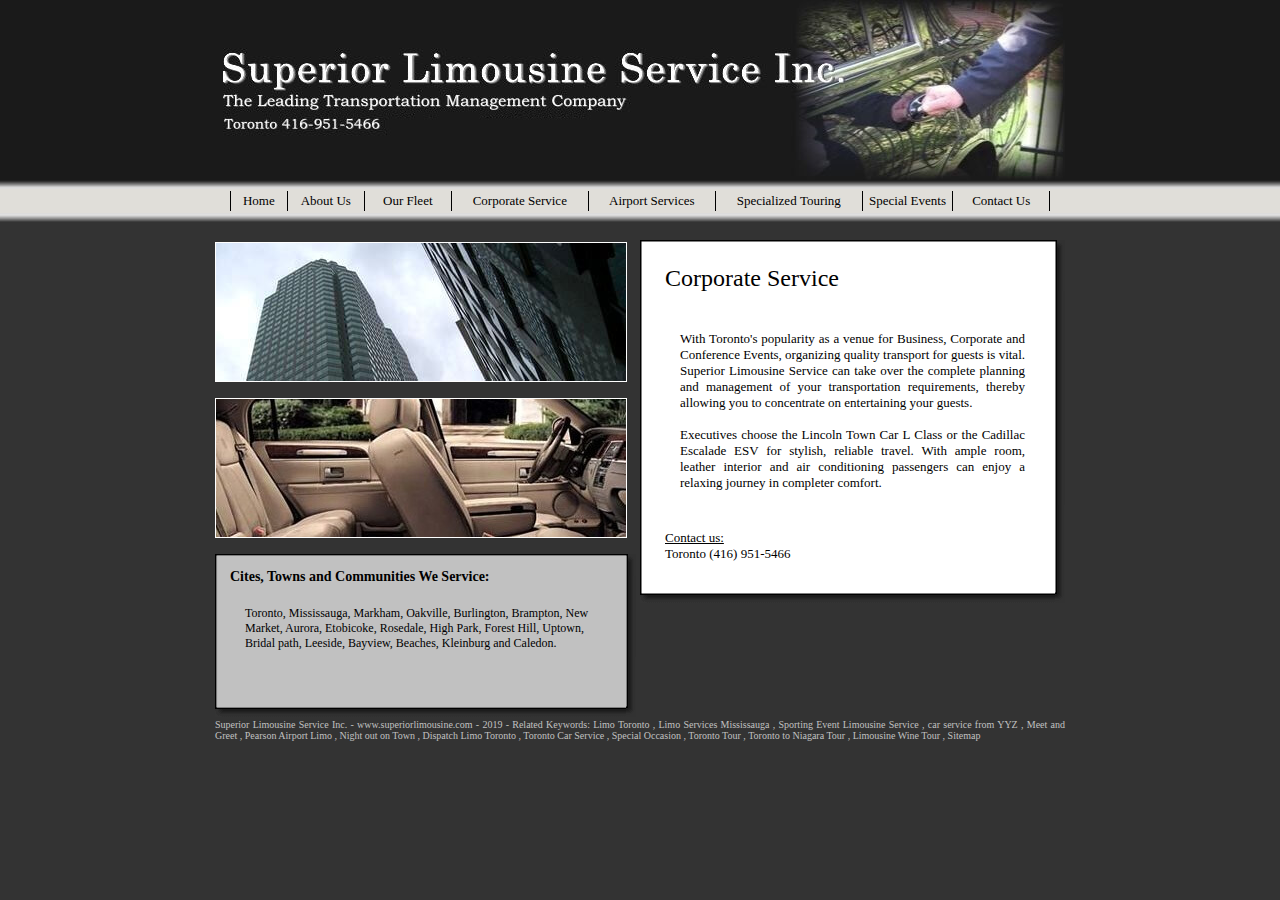
<file: corporate-service.html>
<!DOCTYPE html PUBLIC "-//W3C//DTD XHTML 1.0 Transitional//EN" "http://www.w3.org/TR/xhtml1/DTD/xhtml1-transitional.dtd">
<html xmlns="http://www.w3.org/1999/xhtml" xml:lang="en" lang="en">
  <head>
    <meta
      name="google-site-verification"
      content="7EQxpVENcekQyfqfSRc9kP1CBXzuJHHmNoyECcPJwuI"
    />
    <meta http-equiv="Content-Type" content="text/html; charset=UTF-8" />
    <meta http-equiv="Content-Language" content="en" />
    <meta
      name="description"
      content="Superior Limousine Service Inc - Corporate Service and Quality Chauffeured Service For All Occasions in Toronto, Mississauga, GTA. Contact us at (416) 951-5466 and get affordable Limousine Services from www.superiorlimousine.com, Limousine Toronto"
    />
    <meta
      name="keywords"
      content="corporate car service, corporate limo, livery service, limousine, limo, car, service, airport, Toronto, Mississauga, corporate client limo service, Corporate Client Limo, livery car service, chauffeur, happy time, niagara tour, city tour, car for hire, Toronto Limousine Services, Toronto Limo Companies, Toronto Pearson Airport Taxi, Toronto Car Service Limo Rentals, Airport Limo Service Toronto, Service to Toronto Airport, Toronto Limo Services Limousines, luxury vehicles, private car tour, private car service, private limo tour, private tour, limousine service, limo service, sky service avitat, union station, fairmont hotel, royal york hotel, fairmont royal york hotel, center island airport, toronto bus service, toronto coach, graduation"
    />
    <meta name="robots" content="index, follow" />
    <meta
      name="location"
      content="Toronto, Mississauga, GTA, Greater Toronto Area, Toronto Airport, North York, Ontario, Canada"
    />
    <META name="owner" CONTENT="Superior Limousine Service" />

    <title>
      Superior Limousine Service | Corporate Services | superiorlimousine.com |
      Corporate Limousines in Toronto, Mississauga and GTA, Toronto Airport
      Limousines, Toronto Limo Services
    </title>

    <link
      rel="stylesheet"
      media="screen,projection"
      type="text/css"
      href="styles.css"
    />
  </head>
  <body bgcolor="#333333">
    <div align="center">
      <table
        border="0"
        cellpadding="0"
        cellspacing="0"
        width="100%"
        height="180"
        background="images/top_back.jpg"
      >
        <tr>
          <td>
            &nbsp;
          </td>
          <td width="850" align="center">
            <a href="homepage.html">
              <img
                src="images/top_img1.jpg"
                border="0"
                alt="Superior Limousine Service Inc. - Toronto Limo Service"
                title="Superior Limousine Service Inc. - Toronto Limo Service"
              />
            </a>
          </td>
          <td>
            &nbsp;
          </td>
        </tr>
      </table>

      <table
        border="0"
        cellspacing="0"
        cellpadding="0"
        width="100%"
        height="9"
        background="images/topgrey2menugrey.jpg"
      >
        <tr>
          <td>
            <img
              src="images/blank.gif"
              alt="Limousine Service Toronto"
              width="850"
              height="1"
              title="Limo Service Toronto"
            />
          </td>
        </tr>
      </table>

      <!--start of menu-->
      <table
        border="0"
        cellspacing="2"
        cellpadding="2"
        width="100%"
        bgcolor="#E0DED9"
      >
        <tr>
          <td align="center" valign="top">
            &nbsp;
          </td>

          <td align="center" width="3" valign="top">
            <img src="images/black.jpg" width="1" height="20" />
          </td>

          <td
            align="center"
            width="50"
            onmouseout="javascript:style.background='#E0DED9'"
            onmouseover="javascript:style.background='#C1C1C1'"
          >
            <a href="homepage.html" target="_top" class="menu"
              >&nbsp;Home&nbsp;</a
            >
          </td>

          <td align="center" width="3" valign="top">
            <img src="images/black.jpg" width="1" height="20" />
          </td>

          <td
            align="center"
            width="70"
            onmouseout="javascript:style.background='#E0DED9'"
            onmouseover="javascript:style.background='#C1C1C1'"
          >
            <a href="about-us.html" target="_top" class="menu"
              >&nbsp;About Us&nbsp;</a
            >
          </td>

          <td align="center" width="3" valign="top">
            <img src="images/black.jpg" width="1" height="20" />
          </td>

          <td
            align="center"
            width="80"
            onmouseout="javascript:style.background='#E0DED9'"
            onmouseover="javascript:style.background='#C1C1C1'"
          >
            <a href="our-fleet.html" target="_top" class="menu"
              >&nbsp;Our&nbsp;Fleet&nbsp;</a
            >
          </td>

          <td align="center" width="3" valign="top">
            <img src="images/black.jpg" width="1" height="20" />
          </td>

          <td
            align="center"
            width="130"
            onmouseout="javascript:style.background='#E0DED9'"
            onmouseover="javascript:style.background='#C1C1C1'"
          >
            <a href="corporate-service.html" target="_top" class="menu"
              >&nbsp;Corporate&nbsp;Service&nbsp;</a
            >
          </td>

          <td align="center" width="3" valign="top">
            <img src="images/black.jpg" width="1" height="20" />
          </td>

          <td
            align="center"
            width="120"
            onmouseout="javascript:style.background='#E0DED9'"
            onmouseover="javascript:style.background='#C1C1C1'"
          >
            <a href="airport-services.html" target="_top" class="menu"
              >&nbsp;Airport&nbsp;Services&nbsp;</a
            >
          </td>

          <td align="center" width="3" valign="top">
            <img src="images/black.jpg" width="1" height="20" />
          </td>

          <td
            align="center"
            width="140"
            onmouseout="javascript:style.background='#E0DED9'"
            onmouseover="javascript:style.background='#C1C1C1'"
          >
            <a href="specialized-touring.html" target="_top" class="menu"
              >&nbsp;Specialized&nbsp;Touring&nbsp;</a
            >
          </td>

          <td align="center" width="3" valign="top">
            <img src="images/black.jpg" width="1" height="20" />
          </td>

          <td
            align="center"
            width="80"
            onmouseout="javascript:style.background='#E0DED9'"
            onmouseover="javascript:style.background='#C1C1C1'"
          >
            <a href="special-events.html" target="_top" class="menu"
              >&nbsp;Special&nbsp;Events&nbsp;</a
            >
          </td>

          <td align="center" width="3" valign="top">
            <img src="images/black.jpg" width="1" height="20" />
          </td>

          <td
            align="center"
            width="90"
            onmouseout="javascript:style.background='#E0DED9'"
            onmouseover="javascript:style.background='#C1C1C1'"
          >
            <a href="contact-us.html" target="_top" class="menu"
              >&nbsp;Contact&nbsp;Us&nbsp;</a
            >
          </td>

          <td align="center" width="3" valign="top">
            <img src="images/black.jpg" width="1" height="20" />
          </td>

          <td align="center" valign="top">
            &nbsp;
          </td>
        </tr>
      </table>

      <!--end of menu-->

      <table
        border="0"
        cellspacing="0"
        cellpadding="0"
        width="100%"
        height="9"
        background="images/menugrey2bodygrey.jpg"
      >
        <tr>
          <td>
            <img
              src="images/blank.gif"
              alt="Toronto Limousine Services"
              width="850"
              height="1"
              title="Toronto Limo Service"
            />
          </td>
        </tr>
      </table>

      <br />

      <!--main page-->

      <table
        border="0"
        cellspacing="0"
        cellpadding="0"
        width="100%"
        cellspacing="0"
        cellpadding="0"
      >
        <tr>
          <td bgcolor="#333333">
            &nbsp;
          </td>
          <td width="425" align="left" valign="top" bgcolor="#333333">
            <img src="images/blank.gif" width="410" height="2" />
            <img
              src="images/corporate-service_toronto1.jpg"
              class="fullborder"
              alt="Limousine Services - Toronto Downtown"
              title="Limo Services - Toronto Downtown"
            />
            <br /><br />
            <img
              src="images/corporate-service_lincoln_town_ca_interior.jpg"
              class="fullborder"
              alt="Limousine Services - Lincoln Town Car Interior"
              title="Toronto Limo - Lincoln Town Car Interior"
            />
            <br /><br />

            <div class="ArticleLeft">
              <h3>Cites, Towns and Communities We Service:</h3>

              <div class="ArticleLeftBody">
                <p>
                  Toronto, Mississauga, Markham, Oakville, Burlington, Brampton,
                  New Market, Aurora, Etobicoke, Rosedale, High Park, Forest
                  Hill, Uptown, Bridal path, Leeside, Bayview, Beaches,
                  Kleinburg and Caledon.
                </p>
              </div>

              <div class="ArticleLeftFooter">
                <p></p>
              </div>
            </div>
          </td>

          <td width="425" valign="top">
            <div class="Article">
              <h1>Corporate Service</h1>

              <div class="ArticleBody">
                <p>
                  With Toronto's popularity as a venue for Business, Corporate
                  and Conference Events, organizing quality transport for guests
                  is vital. Superior Limousine Service can take over the
                  complete planning and management of your transportation
                  requirements, thereby allowing you to concentrate on
                  entertaining your guests.
                  <br /><br />
                  Executives choose the Lincoln Town Car L Class or the Cadillac
                  Escalade ESV for stylish, reliable travel. With ample room,
                  leather interior and air conditioning passengers can enjoy a
                  relaxing journey in completer comfort.
                </p>
              </div>

              <div class="ArticleFooter">
                <p>
                  <a href="contact-us.html" class="ArticleURL">Contact us:</a>
                  <br />
                  Toronto (416) 951-5466
                  <br /><br />
                </p>
              </div>
            </div>
          </td>

          <td bgcolor="#333333">
            &nbsp;
          </td>
        </tr>
      </table>

      <!--bottom-->
      <table border="0" cellpadding="3" cellspacing="2" width="100%">
        <tr>
          <td>
            &nbsp;
          </td>
          <td width="850" align="left">
            <p class="footer">
              Superior Limousine Service Inc. -
              <a
                href="index.html"
                class="footer"
                title="Superior Limousine Service Inc. in Toronto, Mississauga"
                >www.superiorlimousine.com</a
              >
              - 2019 - Related Keywords:
              <a href="index.html" class="footer" title="Limousine Toronto"
                >Limo Toronto</a
              >
              ,
              <a
                href="homepage.html"
                class="footer"
                title="Mississauga Limousine"
                >Limo Services Mississauga</a
              >
              ,
              <a
                href="special-events.html"
                class="footer"
                title="Special Events Toronto"
                >Sporting Event Limousine Service</a
              >
              ,
              <a
                href="airport-services.html"
                class="footer"
                title="Airport Service"
                >car service from YYZ</a
              >
              <!-- , <a href="special-events.html" class="footer" title="Limo Wedding in Toronto">Wedding Limousines</a> -->
              ,
              <a
                href="airport-services.html"
                class="footer"
                title="Airport Meet and Greet Service"
                >Meet and Greet</a
              >
              <!-- , <a href="special-events.html" class="footer" title="Prom Night Limo">Prom Night Limousine</a> -->
              ,
              <a
                href="airport-services.html"
                class="footer"
                title="Limo to Airport"
                >Pearson Airport Limo</a
              >
              ,
              <a
                href="special-events.html"
                class="footer"
                title="Limo for Night out in Toronto"
                >Night out on Town</a
              >
              <!-- , <a href="special-events.html" class="footer" title="Wedding Limousine in Toronto">Wedding Limo</a> -->
              ,
              <a
                href="homepage.html"
                class="footer"
                title="Limousine in Toronto"
                >Dispatch Limo Toronto</a
              >
              ,
              <a
                href="homepage.html"
                class="footer"
                title="Car Service in Toronto"
                >Toronto Car Service</a
              >
              ,
              <a
                href="special-events.html"
                class="footer"
                title="Limo for Night out in Toronto"
                >Special Occasion</a
              >
              ,
              <a
                href="specialized-touring.html"
                class="footer"
                title="Tour in Toronto"
                >Toronto Tour</a
              >
              ,
              <a
                href="specialized-touring.html"
                class="footer"
                title="Toronto to Niagara Tour"
                >Toronto to Niagara Tour</a
              >
              ,
              <a
                href="specialized-touring.html"
                class="footer"
                title="Limo Wine Tour"
                >Limousine Wine Tour</a
              >
              ,
              <a href="sitemap.html" class="footer" title="Sitemap">Sitemap</a>
            </p>
          </td>
          <td>
            &nbsp;
          </td>
        </tr>
        <tr>
          <td>
            &nbsp;
          </td>
          <td width="850" align="justify">
            <p class="footer">
              &nbsp;
            </p>
          </td>
          <td>
            &nbsp;
          </td>
        </tr>
      </table>
    </div>
  </body>
</html>
</file>
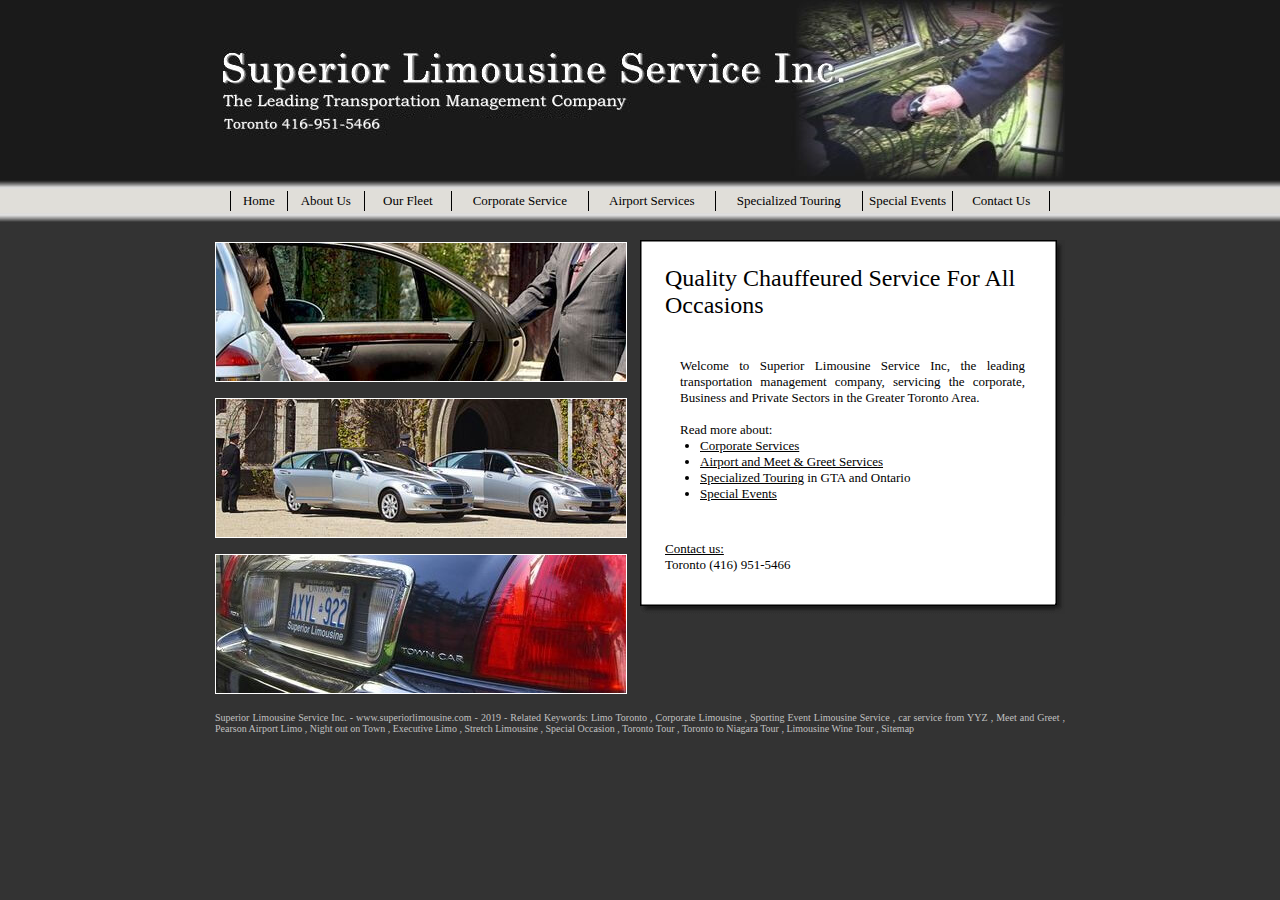
<file: homepage.html>
<!DOCTYPE html PUBLIC "-//W3C//DTD XHTML 1.0 Transitional//EN" "http://www.w3.org/TR/xhtml1/DTD/xhtml1-transitional.dtd">
<html xmlns="http://www.w3.org/1999/xhtml" xml:lang="en" lang="en">


<head>
<meta name="google-site-verification" content="7EQxpVENcekQyfqfSRc9kP1CBXzuJHHmNoyECcPJwuI" />
<meta http-equiv="Content-Type" content="text/html; charset=UTF-8" />
<meta http-equiv="Content-Language" content="en" />
<meta name="description" content="Superior Limousine Service Inc - Quality Chauffeured Service For All Occasions in Toronto, Mississauga, GTA. Contact us at (416) 951-5466 and get affordable Limousine Services from www.superiorlimousine.com, Limousine Toronto" />
<meta name="keywords" content="limousine, Toronto, limo, greet, service, Corporate, airport, Mississauga, livery" />
<meta name="robots" content="index, follow" />
<meta name="location" content="Toronto, Mississauga, GTA, Greater Toronto Area, Toronto Airport, North York, Ontario, Canada">
<META name="owner" CONTENT="Superior Limousine Service">


<title>Superior Limousine Service | Home | superiorlimousine.com | Greater Toronto Area Limousine Services, Mississauga Limousine Services, Corporate and Airport Limousines in Toronto, Mississauga and GTA</title>

<link rel="stylesheet" media="screen,projection" type="text/css" href="styles.css">

</head>
<body bgcolor="#333333">
<div align="center">

<table border="0" cellpadding="0" cellspacing="0" width="100%" height="180" background="images/top_back.jpg">
<tr>
<td>
&nbsp;
</td>
<td width="850" align="center">
<a href="homepage.html">
<img src="images/top_img1.jpg" border='0' alt="Superior Limousine Service Inc. - Toronto Limo Service" title="Superior Limousine Service Inc. - Toronto Limo Service">
</a>
</td>
<td>
&nbsp;
</td>
</tr>
</table>

<table border="0" cellspacing="0" cellpadding="0" width="100%" height="9" background="images/topgrey2menugrey.jpg">
<tr>
<td>
<img src="images/blank.gif" alt="Limousine Service Toronto" width="850" height="1" title="Limo Service Toronto">
</td>
</tr>
</table>


<!--start of menu-->
<table border="0" cellspacing="2" cellpadding="2" width="100%"  bgcolor="#E0DED9">
<tr>
<td align="center" valign="top">
&nbsp;
</td>

<td align="center" width="3" valign="top">
<img src="images/black.jpg" width="1" height="20">
</td>

<td align="center" width="50" onmouseout="javascript:style.background='#E0DED9'" onmouseover="javascript:style.background='#C1C1C1'">
<a href="homepage.html" target="_top" class="menu">&nbsp;Home&nbsp;</a>
</td>

<td align="center" width="3" valign="top">
<img src="images/black.jpg" width="1" height="20">
</td>

<td align="center" width="70" onmouseout="javascript:style.background='#E0DED9'" onmouseover="javascript:style.background='#C1C1C1'">
<a href="about-us.html" target="_top" class="menu">&nbsp;About Us&nbsp;</a>
</td>

<td align="center" width="3" valign="top">
<img src="images/black.jpg" width="1" height="20">
</td>

<td align="center" width="80" onmouseout="javascript:style.background='#E0DED9'" onmouseover="javascript:style.background='#C1C1C1'">
<a href="our-fleet.html" target="_top" class="menu">&nbsp;Our&nbsp;Fleet&nbsp;</a>
</td>

<td align="center" width="3" valign="top">
<img src="images/black.jpg" width="1" height="20">
</td>

<td align="center" width="130" onmouseout="javascript:style.background='#E0DED9'" onmouseover="javascript:style.background='#C1C1C1'">
<a href="corporate-service.html" target="_top" class="menu">&nbsp;Corporate&nbsp;Service&nbsp;</a>
</td>

<td align="center" width="3" valign="top">
<img src="images/black.jpg" width="1" height="20">
</td>

<td align="center" width="120" onmouseout="javascript:style.background='#E0DED9'" onmouseover="javascript:style.background='#C1C1C1'">
<a href="airport-services.html" target="_top" class="menu">&nbsp;Airport&nbsp;Services&nbsp;</a>
</td>


<td align="center" width="3" valign="top">
<img src="images/black.jpg" width="1" height="20">
</td>

<td align="center" width="140" onmouseout="javascript:style.background='#E0DED9'" onmouseover="javascript:style.background='#C1C1C1'">
<a href="specialized-touring.html" target="_top" class="menu">&nbsp;Specialized&nbsp;Touring&nbsp;</a>
</td>


<td align="center" width="3" valign="top">
<img src="images/black.jpg" width="1" height="20">
</td>

<td align="center" width="80" onmouseout="javascript:style.background='#E0DED9'" onmouseover="javascript:style.background='#C1C1C1'">
<a href="special-events.html" target="_top" class="menu">&nbsp;Special&nbsp;Events&nbsp;</a>
</td>


<td align="center" width="3" valign="top">
<img src="images/black.jpg" width="1" height="20">
</td>

<td align="center" width="90" onmouseout="javascript:style.background='#E0DED9'" onmouseover="javascript:style.background='#C1C1C1'">
<a href="contact-us.html" target="_top" class="menu">&nbsp;Contact&nbsp;Us&nbsp;</a>
</td>

<td align="center" width="3" valign="top">
<img src="images/black.jpg" width="1" height="20">
</td>

<td align="center" valign="top">
&nbsp;
</td>

</tr>
</table>
<!--end of menu-->


<table border="0" cellspacing="0" cellpadding="0" width="100%" height="9" background="images/menugrey2bodygrey.jpg">
<tr>
<td>
<img src="images/blank.gif" alt="Toronto Limousine Services" width="850" height="1" title="Toronto Limo Service">
</td>
</tr>
</table>

<br>


<!--main page-->

<table border="0" cellspacing="0" cellpadding="0" width="100%" cellspacing="0" cellpadding="0">
<tr>
<td bgcolor="#333333">
&nbsp;
</td>
<td width="425" align="left" valign="top" bgcolor="#333333">
<img src="images/blank.gif" width="410" height="2">
<img src="images/homepage_limo-services.jpg" class="fullborder" alt="Toronto Limousine Service" title="Toronto Limousine Service - Quality Chauffeured Service">
<br><br>
<img src="images/homepage_limo_wedding.jpg" class="fullborder" alt="Toronto Limo Service" title="Toronto Limo Services - Wedding">
<br><br>
<img src="images/homepage_limo_lincoln.jpg" class="fullborder" alt="Limo Services Toronto" title="Limousine Services - Lincoln Limousine">
<br><br>


</td>


<td width="425" valign="top" >
<div class="Article">
<h1>Quality Chauffeured Service For All Occasions </h1>
		
<div class="ArticleBody">
<p>
Welcome to Superior Limousine Service Inc, the leading transportation management 
company, servicing the corporate, Business and Private Sectors in the Greater Toronto Area. 

<br><br>
Read more about:
<ul>
<li><a href="corporate-service.html" class="ArticleURL" title="Corporate Services">Corporate Services</a></li> 
<li><a href="airport-services.html" class="ArticleURL" title="Meet & Greet Services and Airport Services">Airport and Meet & Greet Services</a></li>
<li><a href="specialized-touring.html" class="ArticleURL" title="Specialized Touring">Specialized Touring</a> in GTA and Ontario</li>  		 
<li><a href="special-events.html" class="ArticleURL" title="Special Events">Special Events</a></li>
</ul>

</p>

</div>
		
<div class="ArticleFooter">
<p>
<a href="contact-us.html" class="ArticleURL" title="Book a limo">Contact us:</a> <br>
Toronto (416) 951-5466
<br><br>
</p> 
</div>
</div></td>


<td bgcolor="#333333">
&nbsp;




</td>

</tr>
</table>



<!--bottom-->
<table border="0" cellpadding="3" cellspacing="2" width="100%">
<tr>
<td>
&nbsp;
</td>
<td width="850" align="left">
<p class="footer">
Superior Limousine Service Inc. - <a href="index.html" class="footer" title="Superior Limousine Service Inc. in Toronto, Mississauga">www.superiorlimousine.com</a> - 2019 - 

Related Keywords:
  <a href="index.html" class="footer" title="Limousine Toronto">Limo Toronto</a>
, <a href="corporate-service.html" class="footer" title="Toronto Corporate Services">Corporate Limousine</a>
, <a href="special-events.html" class="footer" title="Special Events Toronto">Sporting Event Limousine Service</a>
, <a href="airport-services.html" class="footer" title="Airport Service">car service from YYZ</a>
<!-- , <a href="special-events.html" class="footer" title="Limo Wedding in Toronto">Wedding Limousines</a> -->
, <a href="airport-services.html" class="footer" title="Airport Meet and Greet Service">Meet and Greet</a>
<!-- , <a href="special-events.html" class="footer" title="Prom Night Limo">Prom Night Limousine</a> -->
, <a href="airport-services.html" class="footer" title="Limo to Airport">Pearson Airport Limo</a>
, <a href="special-events.html" class="footer" title="Limo for Night out in Toronto">Night out on Town</a>
<!-- , <a href="special-events.html" class="footer" title="Wedding Limousine in Toronto">Wedding Limo</a> -->
, <a href="corporate-service.html" class="footer" title="Corporate Services Toronto">Executive Limo</a>  
, <a href="corporate-service.html" class="footer" title="Stretch Limousine - Our Fleet">Stretch Limousine</a>  
, <a href="special-events.html" class="footer" title="Limo for Night out in Toronto">Special Occasion</a>  
, <a href="specialized-touring.html" class="footer" title="Tour in Toronto">Toronto Tour</a> 
, <a href="specialized-touring.html" class="footer" title="Toronto to Niagara Tour">Toronto to Niagara Tour</a>  
, <a href="specialized-touring.html" class="footer" title="Limo Wine Tour">Limousine Wine Tour</a> 
, <a href="sitemap.html" class="footer" title="Sitemap">Sitemap</a> 


</p> 
</td>
<td>
&nbsp;
</td>
</tr>
<tr>
<td>
&nbsp;
</td>
<td width="850" align="justify">
<p class="footer">

&nbsp;

</p> 
</td>
<td>
&nbsp;
</td>
</tr>

</table>




</div>


</body>

</html>
</file>
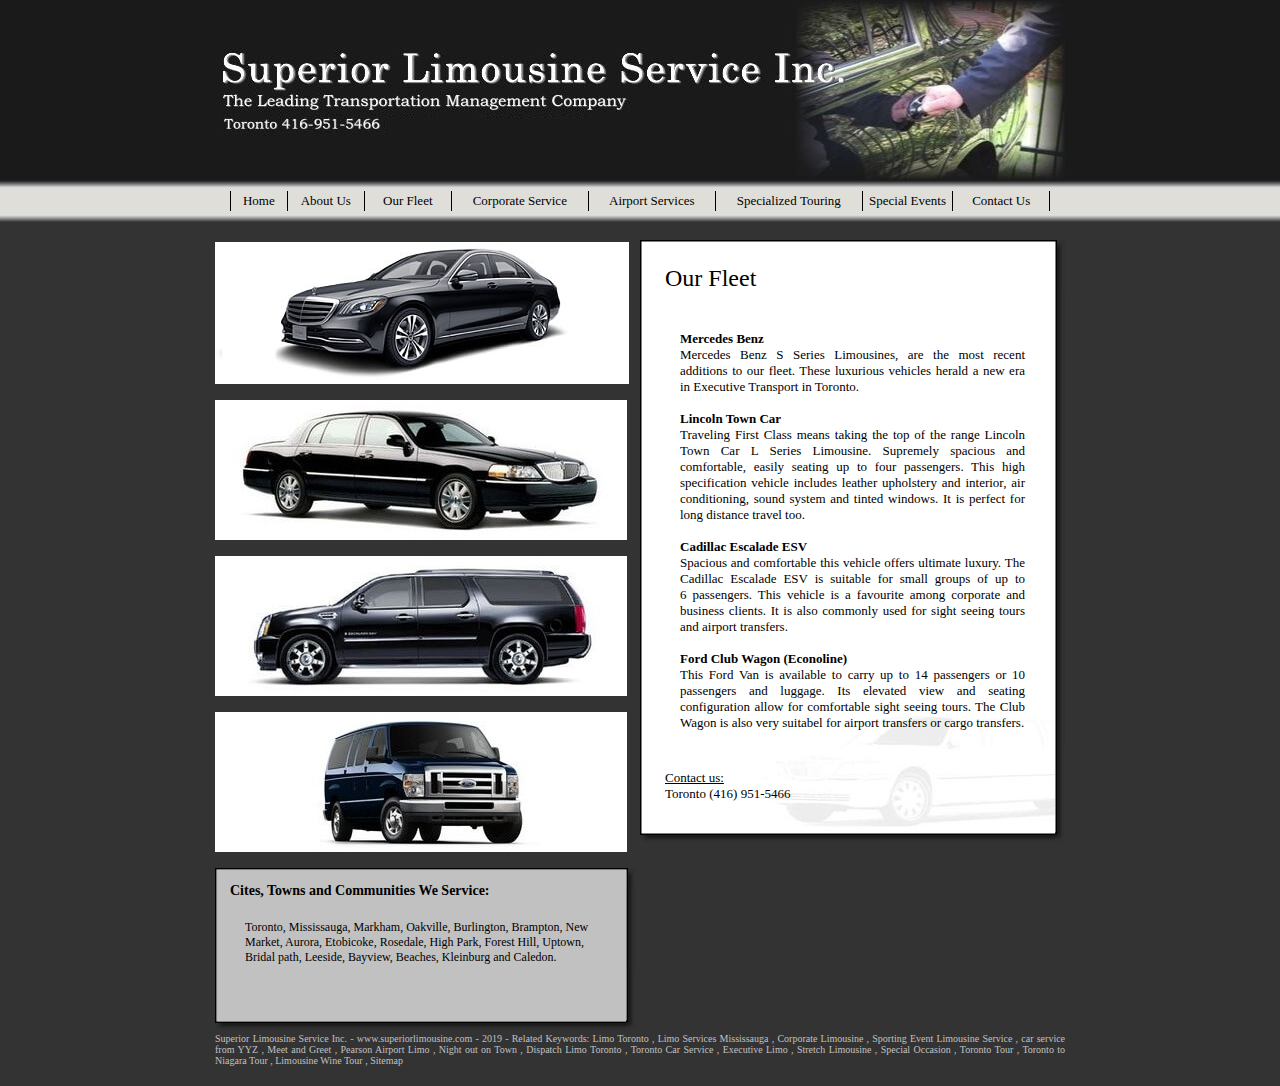
<file: our-fleet.html>
<!DOCTYPE html PUBLIC "-//W3C//DTD XHTML 1.0 Transitional//EN" "http://www.w3.org/TR/xhtml1/DTD/xhtml1-transitional.dtd">
<html xmlns="http://www.w3.org/1999/xhtml" xml:lang="en" lang="en">


<head>
<meta name="google-site-verification" content="7EQxpVENcekQyfqfSRc9kP1CBXzuJHHmNoyECcPJwuI" />
<meta http-equiv="Content-Type" content="text/html; charset=UTF-8" />
<meta http-equiv="Content-Language" content="en" />
<meta name="description" content="Superior Limousine Service Inc - Quality Chauffeured Service For All Occasions in Toronto, Mississauga, GTA. Contact us at (416) 951-5466 and get affordable Limousine Services from www.superiorlimousine.com, Limousine Toronto" />
<meta name="keywords" content="limousine, limo, car, service, airport, Toronto, Mississauga, hotel, luxury car ride, livery car service, chauffeur, happy time, niagara tour, city tour, car for hire, Toronto Limousine Services, Toronto Limo Companies, Toronto Pearson Airport Taxi, Toronto Car Service Limo Rentals, Airport Limo Service Toronto, Service to Toronto Airport, Toronto Limo Services Limousines, luxury vehicles, private car tour, private car service, private limo tour, private tour, corporate car service, corporate limo, livery service, limousine service, limo service, buttonville airport, sky service avitat, toronto coach, corporate client limo service, Corporate Client Limo, graduation" />
<meta name="robots" content="index, follow" />
<meta name="location" content="Toronto, Mississauga, GTA, Greater Toronto Area, Toronto Airport, North York, Ontario, Canada">
<META name="owner" CONTENT="Superior Limousine Service">


<title>Superior Limousine Service | Our Fleet | superiorlimousine.com | Toronto Limousine Services, Mississauga Limousine Services, Corporate Limousines in Toronto, Mississauga and GTA, Toronto Airport Limousines, Limo</title>

<link rel="stylesheet" media="screen,projection" type="text/css" href="styles.css">
<script type="text/javascript">

  var _gaq = _gaq || [];
  _gaq.push(['_setAccount', 'UA-19022723-1']);
  _gaq.push(['_trackPageview']);

  (function() {
    var ga = document.createElement('script'); ga.type = 'text/javascript'; ga.async = true;
    ga.src = ('https:' == document.location.protocol ? 'https://ssl' : 'http://www') + '.google-analytics.com/ga.js';
    var s = document.getElementsByTagName('script')[0]; s.parentNode.insertBefore(ga, s);
  })();

</script>

</head>
<body bgcolor="#333333">
<div align="center">

<table border="0" cellpadding="0" cellspacing="0" width="100%" height="180" background="images/top_back.jpg">
<tr>
<td>
&nbsp;
</td>
<td width="850" align="center">
<a href="homepage.html">
<img src="images/top_img1.jpg" border='0' alt="Superior Limousine Service Inc. - Toronto Limo Service" title="Superior Limousine Service Inc. - Toronto Limo Service">
</a>
</td>
<td>
&nbsp;
</td>
</tr>
</table>

<table border="0" cellspacing="0" cellpadding="0" width="100%" height="9" background="images/topgrey2menugrey.jpg">
<tr>
<td>
<img src="images/blank.gif" alt="Limousine Service Toronto" width="850" height="1" title="Limo Service Toronto">
</td>
</tr>
</table>


<!--start of menu-->
<table border="0" cellspacing="2" cellpadding="2" width="100%"  bgcolor="#E0DED9">
<tr>
<td align="center" valign="top">
&nbsp;
</td>

<td align="center" width="3" valign="top">
<img src="images/black.jpg" width="1" height="20">
</td>

<td align="center" width="50" onmouseout="javascript:style.background='#E0DED9'" onmouseover="javascript:style.background='#C1C1C1'">
<a href="homepage.html" target="_top" class="menu">&nbsp;Home&nbsp;</a>
</td>

<td align="center" width="3" valign="top">
<img src="images/black.jpg" width="1" height="20">
</td>

<td align="center" width="70" onmouseout="javascript:style.background='#E0DED9'" onmouseover="javascript:style.background='#C1C1C1'">
<a href="about-us.html" target="_top" class="menu">&nbsp;About Us&nbsp;</a>
</td>

<td align="center" width="3" valign="top">
<img src="images/black.jpg" width="1" height="20">
</td>

<td align="center" width="80" onmouseout="javascript:style.background='#E0DED9'" onmouseover="javascript:style.background='#C1C1C1'">
<a href="our-fleet.html" target="_top" class="menu">&nbsp;Our&nbsp;Fleet&nbsp;</a>
</td>

<td align="center" width="3" valign="top">
<img src="images/black.jpg" width="1" height="20">
</td>

<td align="center" width="130" onmouseout="javascript:style.background='#E0DED9'" onmouseover="javascript:style.background='#C1C1C1'">
<a href="corporate-service.html" target="_top" class="menu">&nbsp;Corporate&nbsp;Service&nbsp;</a>
</td>

<td align="center" width="3" valign="top">
<img src="images/black.jpg" width="1" height="20">
</td>

<td align="center" width="120" onmouseout="javascript:style.background='#E0DED9'" onmouseover="javascript:style.background='#C1C1C1'">
<a href="airport-services.html" target="_top" class="menu">&nbsp;Airport&nbsp;Services&nbsp;</a>
</td>


<td align="center" width="3" valign="top">
<img src="images/black.jpg" width="1" height="20">
</td>

<td align="center" width="140" onmouseout="javascript:style.background='#E0DED9'" onmouseover="javascript:style.background='#C1C1C1'">
<a href="specialized-touring.html" target="_top" class="menu">&nbsp;Specialized&nbsp;Touring&nbsp;</a>
</td>


<td align="center" width="3" valign="top">
<img src="images/black.jpg" width="1" height="20">
</td>

<td align="center" width="80" onmouseout="javascript:style.background='#E0DED9'" onmouseover="javascript:style.background='#C1C1C1'">
<a href="special-events.html" target="_top" class="menu">&nbsp;Special&nbsp;Events&nbsp;</a>
</td>


<td align="center" width="3" valign="top">
<img src="images/black.jpg" width="1" height="20">
</td>

<td align="center" width="90" onmouseout="javascript:style.background='#E0DED9'" onmouseover="javascript:style.background='#C1C1C1'">
<a href="contact-us.html" target="_top" class="menu">&nbsp;Contact&nbsp;Us&nbsp;</a>
</td>

<td align="center" width="3" valign="top">
<img src="images/black.jpg" width="1" height="20">
</td>

<td align="center" valign="top">
&nbsp;
</td>

</tr>
</table>
<!--end of menu-->


<table border="0" cellspacing="0" cellpadding="0" width="100%" height="9" background="images/menugrey2bodygrey.jpg">
<tr>
<td>
<img src="images/blank.gif" alt="Toronto Limousine Services" width="850" height="1" title="Toronto Limo Service">
</td>
</tr>
</table>

<br>


<!--main page-->

<table border="0" cellspacing="0" cellpadding="0" width="100%" cellspacing="0" cellpadding="0">
<tr>
<td bgcolor="#333333">
&nbsp;
</td>
<td width="425" align="left" valign="top" bgcolor="#333333">
<img src="images/blank.gif" width="410" height="2">
<img src="images/our-fleet_mercedes_benz_s_class.jpg" class="fullborder" alt="Limo Fleet - Superior Limousine Service in Toronto" title="Mercedes Benz - Limo Fleet - Superior Limousine Service in Toronto">
<br><br>
<img src="images/our-fleet_lincoln_town_car_black.jpg" class="fullborder" alt="Limousine Services in Toronto - Lincoln Car" title="Lincoln Town Car - Limo Fleet - Superior Limousine Service in Toronto">
<br><br>
<img src="images/our-fleet_cadillac_escalade_esv.jpg" class="fullborder" alt="Toronto Limousine Service - Cadillac Escalade ESV" title="Cadillac Escalade ESV - Limo Fleet - Superior Limousine Service in Toronto">
<br><br>
<img src="images/our-fleet_ford_club_wagon.jpg" class="fullborder" alt="Toronto Limos - Ford Club Wagon (Econoline)" title="Ford Club Wagon (Econoline) - Limo Fleet - Superior Limousine Service in Toronto">
<br><br>

<div class="ArticleLeft">
		<h3>Cites, Towns and Communities We Service:</h3>
		
		<div class="ArticleLeftBody">
<p>
Toronto, Mississauga, Markham, Oakville, Burlington, Brampton, New Market, Aurora, Etobicoke, Rosedale, High Park, Forest Hill, Uptown, Bridal path, Leeside, Bayview, Beaches, Kleinburg and Caledon.
</p> 
		</div>
		
		<div class="ArticleLeftFooter">
		<p>
		 
		</p> 
		</div>
	</div></td>


<td width="425" valign="top" >
<div class="Article">
<h1>Our Fleet </h1>
		
<div class="ArticleBody">
<p>
<b>Mercedes Benz</b>
<br>
Mercedes Benz S Series Limousines, are the most recent additions to our fleet. 
These luxurious vehicles herald a new era in Executive Transport in Toronto.


<br><br>
<b>Lincoln Town Car</b>
<br>
Traveling First Class means taking the top of the range Lincoln Town Car L Series Limousine. 
Supremely spacious and comfortable, easily seating up to four passengers. 
This high specification vehicle includes leather upholstery and interior, 
air conditioning, sound system and tinted windows. It is perfect for long distance travel too.


<br><br>
<b>Cadillac Escalade ESV</b>
<br>
Spacious and comfortable this vehicle offers ultimate luxury. The Cadillac Escalade ESV 
is suitable for small groups of up to 6&nbsp;passengers. This vehicle is a favourite among 
corporate and business clients. It is also commonly used for sight seeing tours and airport transfers.

<br><br>
<b>Ford Club Wagon (Econoline)</b>
<br>
This Ford Van is available to carry up to 14 passengers or 10 passengers and luggage. 
Its elevated view and seating configuration allow for comfortable sight seeing tours. 
The Club Wagon is also very suitabel for airport transfers or cargo transfers.


</p>

</div>
		
<div class="ArticleFooter">
<p>
<a href="contact-us.html" class="ArticleURL">Contact us:</a> <br>
Toronto (416) 951-5466
<br><br>
</p> 
</div>
</div></td>


<td bgcolor="#333333">
&nbsp;




</td>

</tr>
</table>



<!--bottom-->
<table border="0" cellpadding="3" cellspacing="2" width="100%">
<tr>
<td>
&nbsp;
</td>
<td width="850" align="left">
<p class="footer">
Superior Limousine Service Inc. - <a href="index.html" class="footer" title="Superior Limousine Service Inc. in Toronto, Mississauga">www.superiorlimousine.com</a> - 2019 - 

Related Keywords:
  <a href="index.html" class="footer" title="Limousine Toronto">Limo Toronto</a>
, <a href="homepage.html" class="footer" title="Mississauga Limousine">Limo Services Mississauga</a>  
, <a href="corporate-service.html" class="footer" title="Toronto Corporate Services">Corporate Limousine</a>
, <a href="special-events.html" class="footer" title="Special Events Toronto">Sporting Event Limousine Service</a>
, <a href="airport-services.html" class="footer" title="Airport Service">car service from YYZ</a>
<!-- , <a href="special-events.html" class="footer" title="Limo Wedding in Toronto">Wedding Limousines</a> -->
, <a href="airport-services.html" class="footer" title="Airport Meet and Greet Service">Meet and Greet</a>
<!-- , <a href="special-events.html" class="footer" title="Prom Night Limo">Prom Night Limousine</a> -->
, <a href="airport-services.html" class="footer" title="Limo to Airport">Pearson Airport Limo</a>
, <a href="special-events.html" class="footer" title="Limo for Night out in Toronto">Night out on Town</a>
<!-- , <a href="special-events.html" class="footer" title="Wedding Limousine in Toronto">Wedding Limo</a> -->
, <a href="homepage.html" class="footer" title="Limousine in Toronto">Dispatch Limo Toronto</a>
, <a href="homepage.html" class="footer" title="Car Service in Toronto">Toronto Car Service</a> 
, <a href="corporate-service.html" class="footer" title="Corporate Services Toronto">Executive Limo</a>  
, <a href="corporate-service.html" class="footer" title="Stretch Limousine - Our Fleet">Stretch Limousine</a>  
, <a href="special-events.html" class="footer" title="Limo for Night out in Toronto">Special Occasion</a>  
, <a href="specialized-touring.html" class="footer" title="Tour in Toronto">Toronto Tour</a> 
, <a href="specialized-touring.html" class="footer" title="Toronto to Niagara Tour">Toronto to Niagara Tour</a>  
, <a href="specialized-touring.html" class="footer" title="Limo Wine Tour">Limousine Wine Tour</a> 
, <a href="sitemap.html" class="footer" title="Sitemap">Sitemap</a> 


</p> 
</td>
<td>
&nbsp;
</td>
</tr>
<tr>
<td>
&nbsp;
</td>
<td width="850" align="justify">
<p class="footer">

&nbsp;

</p> 
</td>
<td>
&nbsp;
</td>
</tr>

</table>




</div>



</body>

</html>
</file>
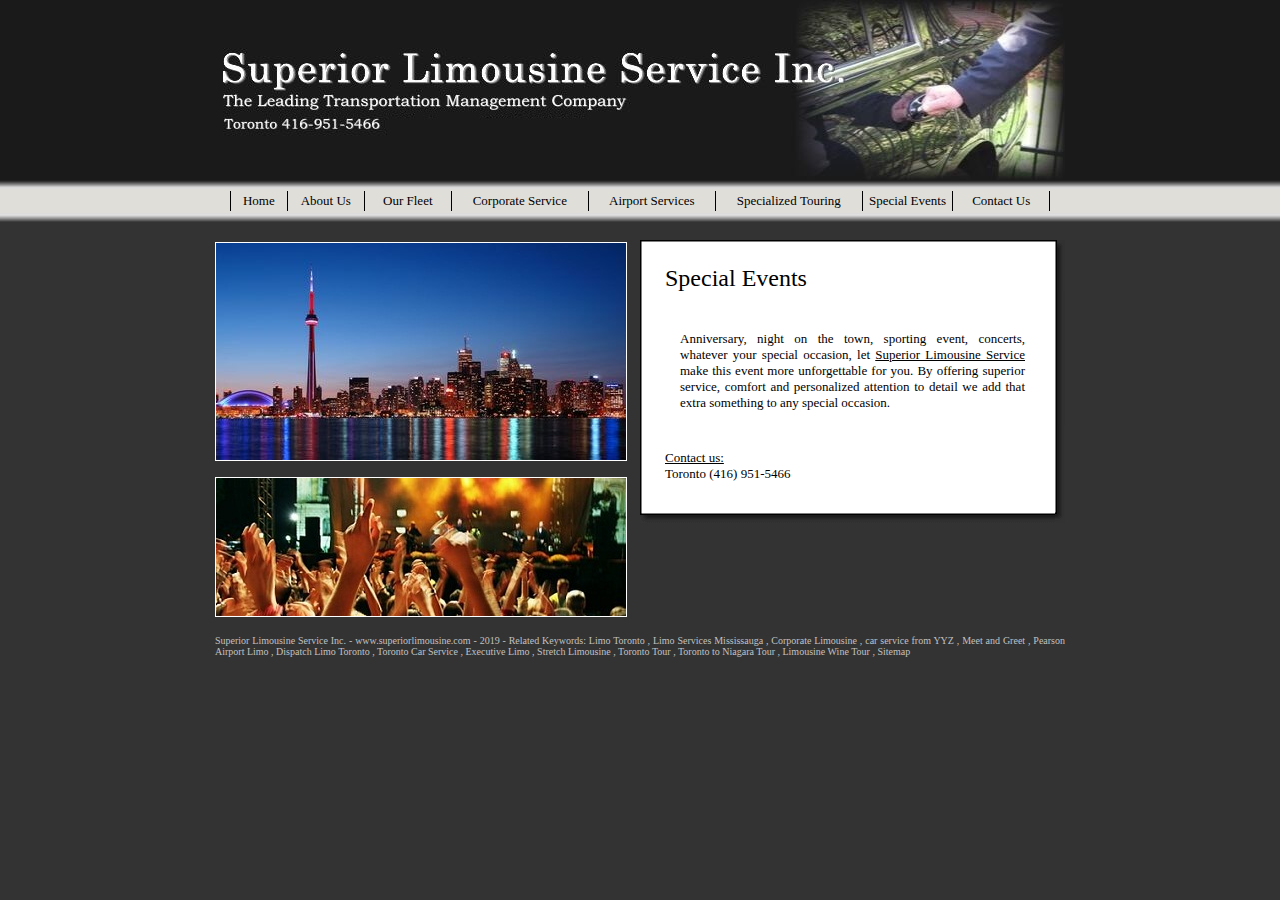
<file: special-events.html>
<!DOCTYPE html PUBLIC "-//W3C//DTD XHTML 1.0 Transitional//EN" "http://www.w3.org/TR/xhtml1/DTD/xhtml1-transitional.dtd">
<html xmlns="http://www.w3.org/1999/xhtml" xml:lang="en" lang="en">
  <head>
    <meta
      name="google-site-verification"
      content="7EQxpVENcekQyfqfSRc9kP1CBXzuJHHmNoyECcPJwuI"
    />
    <meta http-equiv="Content-Type" content="text/html; charset=UTF-8" />
    <meta http-equiv="Content-Language" content="en" />
    <meta
      name="description"
      content="Superior Limousine Service Inc - Quality Chauffeured Service For Special Events in Toronto, Mississauga, GTA. Contact us at (416) 951-5466 and get affordable Limousine Services from www.superiorlimousine.com, Limousine Toronto"
    />
    <meta
      name="keywords"
      content="limousine, limo, car, service, airport, Toronto, Mississauga, hotel, luxury car ride, livery car service, chauffeur, happy time, niagara tour, city tour, car for hire, Toronto Limousine Services, Toronto Limo Companies, Toronto Pearson Airport Taxi, Toronto Car Service Limo Rentals, Airport Limo Service Toronto, Service to Toronto Airport, Toronto Limo Services Limousines, luxury vehicles, private car tour, private car service, private limo tour, private tour, corporate car service, corporate limo, livery service, limousine service, limo service, island airport, YYZ, YTZ, buttonville airport, sky service avitat, hamilton airport, buffalo airport, toronto island airport, toronto center island airport, union station, fairmont hotel, royal york hotel, fairmont royal york hotel, windsor arms hotel, hazelton hotel, center island airport, toronto bus service, toronto coach, corporate client limo service, Corporate Client Limo, graduation"
    />
    <meta name="robots" content="index, follow" />
    <meta
      name="location"
      content="Toronto, Mississauga, GTA, Greater Toronto Area, Toronto Airport, North York, Ontario, Canada"
    />
    <META name="owner" CONTENT="Superior Limousine Service" />

    <title>
      Superior Limousine Service | Special Events | superiorlimousine.com |
      Anniversary, Sporting Event, Concerts, Toronto Limousine Services,
      Mississauga Limousine Services, Corporate Limousines in Toronto,
      Mississauga and GTA
    </title>

    <link
      rel="stylesheet"
      media="screen,projection"
      type="text/css"
      href="styles.css"
    />
  </head>
  <body bgcolor="#333333">
    <div align="center">
      <table
        border="0"
        cellpadding="0"
        cellspacing="0"
        width="100%"
        height="180"
        background="images/top_back.jpg"
      >
        <tr>
          <td>
            &nbsp;
          </td>
          <td width="850" align="center">
            <a href="homepage.html">
              <img
                src="images/top_img1.jpg"
                border="0"
                alt="Superior Limousine Service Inc. - Toronto Limo Service"
                title="Superior Limousine Service Inc. - Toronto Limo Service"
              />
            </a>
          </td>
          <td>
            &nbsp;
          </td>
        </tr>
      </table>

      <table
        border="0"
        cellspacing="0"
        cellpadding="0"
        width="100%"
        height="9"
        background="images/topgrey2menugrey.jpg"
      >
        <tr>
          <td>
            <img
              src="images/blank.gif"
              alt="Limousine Service Toronto"
              width="850"
              height="1"
              title="Limo Service Toronto"
            />
          </td>
        </tr>
      </table>

      <!--start of menu-->
      <table
        border="0"
        cellspacing="2"
        cellpadding="2"
        width="100%"
        bgcolor="#E0DED9"
      >
        <tr>
          <td align="center" valign="top">
            &nbsp;
          </td>

          <td align="center" width="3" valign="top">
            <img src="images/black.jpg" width="1" height="20" />
          </td>

          <td
            align="center"
            width="50"
            onmouseout="javascript:style.background='#E0DED9'"
            onmouseover="javascript:style.background='#C1C1C1'"
          >
            <a href="homepage.html" target="_top" class="menu"
              >&nbsp;Home&nbsp;</a
            >
          </td>

          <td align="center" width="3" valign="top">
            <img src="images/black.jpg" width="1" height="20" />
          </td>

          <td
            align="center"
            width="70"
            onmouseout="javascript:style.background='#E0DED9'"
            onmouseover="javascript:style.background='#C1C1C1'"
          >
            <a href="about-us.html" target="_top" class="menu"
              >&nbsp;About Us&nbsp;</a
            >
          </td>

          <td align="center" width="3" valign="top">
            <img src="images/black.jpg" width="1" height="20" />
          </td>

          <td
            align="center"
            width="80"
            onmouseout="javascript:style.background='#E0DED9'"
            onmouseover="javascript:style.background='#C1C1C1'"
          >
            <a href="our-fleet.html" target="_top" class="menu"
              >&nbsp;Our&nbsp;Fleet&nbsp;</a
            >
          </td>

          <td align="center" width="3" valign="top">
            <img src="images/black.jpg" width="1" height="20" />
          </td>

          <td
            align="center"
            width="130"
            onmouseout="javascript:style.background='#E0DED9'"
            onmouseover="javascript:style.background='#C1C1C1'"
          >
            <a href="corporate-service.html" target="_top" class="menu"
              >&nbsp;Corporate&nbsp;Service&nbsp;</a
            >
          </td>

          <td align="center" width="3" valign="top">
            <img src="images/black.jpg" width="1" height="20" />
          </td>

          <td
            align="center"
            width="120"
            onmouseout="javascript:style.background='#E0DED9'"
            onmouseover="javascript:style.background='#C1C1C1'"
          >
            <a href="airport-services.html" target="_top" class="menu"
              >&nbsp;Airport&nbsp;Services&nbsp;</a
            >
          </td>

          <td align="center" width="3" valign="top">
            <img src="images/black.jpg" width="1" height="20" />
          </td>

          <td
            align="center"
            width="140"
            onmouseout="javascript:style.background='#E0DED9'"
            onmouseover="javascript:style.background='#C1C1C1'"
          >
            <a href="specialized-touring.html" target="_top" class="menu"
              >&nbsp;Specialized&nbsp;Touring&nbsp;</a
            >
          </td>

          <td align="center" width="3" valign="top">
            <img src="images/black.jpg" width="1" height="20" />
          </td>

          <td
            align="center"
            width="80"
            onmouseout="javascript:style.background='#E0DED9'"
            onmouseover="javascript:style.background='#C1C1C1'"
          >
            <a href="special-events.html" target="_top" class="menu"
              >&nbsp;Special&nbsp;Events&nbsp;</a
            >
          </td>

          <td align="center" width="3" valign="top">
            <img src="images/black.jpg" width="1" height="20" />
          </td>

          <td
            align="center"
            width="90"
            onmouseout="javascript:style.background='#E0DED9'"
            onmouseover="javascript:style.background='#C1C1C1'"
          >
            <a href="contact-us.html" target="_top" class="menu"
              >&nbsp;Contact&nbsp;Us&nbsp;</a
            >
          </td>

          <td align="center" width="3" valign="top">
            <img src="images/black.jpg" width="1" height="20" />
          </td>

          <td align="center" valign="top">
            &nbsp;
          </td>
        </tr>
      </table>

      <!--end of menu-->

      <table
        border="0"
        cellspacing="0"
        cellpadding="0"
        width="100%"
        height="9"
        background="images/menugrey2bodygrey.jpg"
      >
        <tr>
          <td>
            <img
              src="images/blank.gif"
              alt="Toronto Limousine Services"
              width="850"
              height="1"
              title="Toronto Limo Service"
            />
          </td>
        </tr>
      </table>

      <br />

      <!--main page-->

      <table
        border="0"
        cellspacing="0"
        cellpadding="0"
        width="100%"
        cellspacing="0"
        cellpadding="0"
      >
        <tr>
          <td bgcolor="#333333">
            &nbsp;
          </td>
          <td width="425" align="left" valign="top" bgcolor="#333333">
            <img src="images/blank.gif" width="410" height="2" />
            <img
              src="images/special-events_toronto_skyline.jpg"
              class="fullborder"
              alt="Toronto Special Events"
              title="Toronto Skyline"
            />
            <br /><br />
            <img
              src="images/special-events_audience.jpg"
              class="fullborder"
              alt="Toronto Limousine Services - Concert Audience"
              title="Toronto Limo Services - Concert Limo"
            />
            <br /><br />
          </td>

          <td width="425" valign="top">
            <div class="Article">
              <h1>Special Events</h1>

              <div class="ArticleBody">
                <p>
                  Anniversary, night on the town, sporting event, concerts,
                  whatever your special occasion, let
                  <a
                    href="#"
                    class="ArticleURL"
                    title="Superior Limousine Service in GTA"
                    >Superior Limousine Service</a
                  >
                  make this event more unforgettable for you. By offering
                  superior service, comfort and personalized attention to detail
                  we add that extra something to any special occasion.
                </p>
                <!-- <p>
Wedding, prom, anniversary, night on the town, sporting event, concerts, whatever 
your special occasion, let <a href="#" class="ArticleURL" title="Superior Limousine Service in GTA">Superior Limousine Service</a> make this event more 
unforgettable for you. By offering superior service, comfort and personalized 
attention to detail we add that extra something to any special occasion. 
</p> -->
              </div>

              <div class="ArticleFooter">
                <p>
                  <a
                    href="contact-us.html"
                    class="ArticleURL"
                    title="Contact Superior Limousine Service"
                    >Contact us:</a
                  >
                  <br />
                  Toronto (416) 951-5466
                  <br /><br />
                </p>
              </div>
            </div>
          </td>

          <td bgcolor="#333333">
            &nbsp;
          </td>
        </tr>
      </table>

      <!--bottom-->
      <table border="0" cellpadding="3" cellspacing="2" width="100%">
        <tr>
          <td>
            &nbsp;
          </td>
          <td width="850" align="left">
            <p class="footer">
              Superior Limousine Service Inc. -
              <a
                href="index.html"
                class="footer"
                title="Superior Limousine Service Inc. in Toronto, Mississauga"
                >www.superiorlimousine.com</a
              >
              - 2019 - Related Keywords:
              <a href="index.html" class="footer" title="Limousine Toronto"
                >Limo Toronto</a
              >
              ,
              <a
                href="homepage.html"
                class="footer"
                title="Mississauga Limousine"
                >Limo Services Mississauga</a
              >
              ,
              <a
                href="corporate-service.html"
                class="footer"
                title="Toronto Corporate Services"
                >Corporate Limousine</a
              >
              ,
              <a
                href="airport-services.html"
                class="footer"
                title="Airport Service"
                >car service from YYZ</a
              >
              ,
              <a
                href="airport-services.html"
                class="footer"
                title="Airport Meet and Greet Service"
                >Meet and Greet</a
              >
              ,
              <a
                href="airport-services.html"
                class="footer"
                title="Limo to Airport"
                >Pearson Airport Limo</a
              >
              ,
              <a
                href="homepage.html"
                class="footer"
                title="Limousine in Toronto"
                >Dispatch Limo Toronto</a
              >
              ,
              <a
                href="homepage.html"
                class="footer"
                title="Car Service in Toronto"
                >Toronto Car Service</a
              >
              ,
              <a
                href="corporate-service.html"
                class="footer"
                title="Corporate Services Toronto"
                >Executive Limo</a
              >
              ,
              <a
                href="corporate-service.html"
                class="footer"
                title="Stretch Limousine - Our Fleet"
                >Stretch Limousine</a
              >
              ,
              <a
                href="specialized-touring.html"
                class="footer"
                title="Tour in Toronto"
                >Toronto Tour</a
              >
              ,
              <a
                href="specialized-touring.html"
                class="footer"
                title="Toronto to Niagara Tour"
                >Toronto to Niagara Tour</a
              >
              ,
              <a
                href="specialized-touring.html"
                class="footer"
                title="Limo Wine Tour"
                >Limousine Wine Tour</a
              >
              ,
              <a href="sitemap.html" class="footer" title="Sitemap">Sitemap</a>
            </p>
          </td>
          <td>
            &nbsp;
          </td>
        </tr>
        <tr>
          <td>
            &nbsp;
          </td>
          <td width="850" align="justify">
            <p class="footer">
              &nbsp;
            </p>
          </td>
          <td>
            &nbsp;
          </td>
        </tr>
      </table>
    </div>
  </body>
</html>
</file>
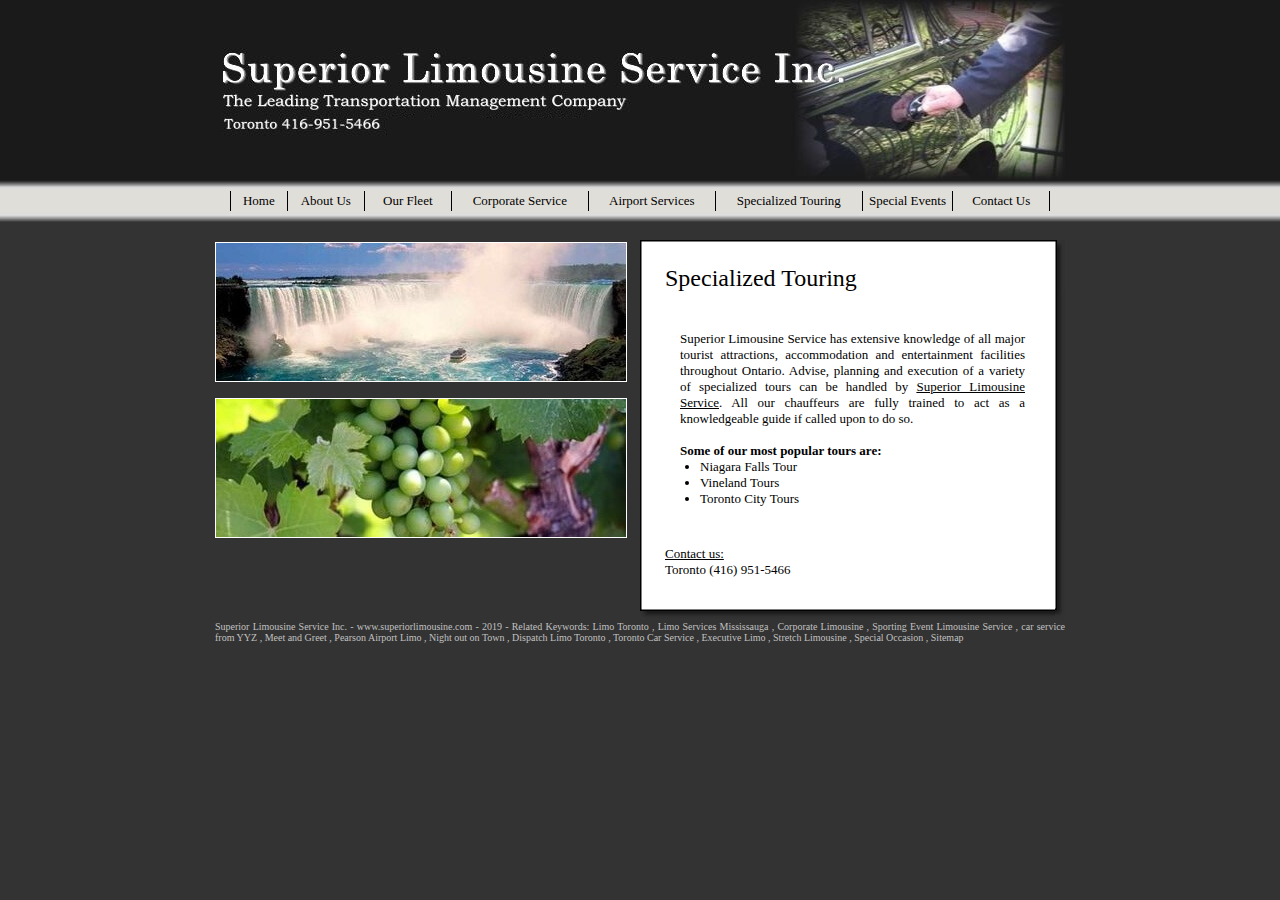
<file: specialized-touring.html>
<!DOCTYPE html PUBLIC "-//W3C//DTD XHTML 1.0 Transitional//EN" "http://www.w3.org/TR/xhtml1/DTD/xhtml1-transitional.dtd">
<html xmlns="http://www.w3.org/1999/xhtml" xml:lang="en" lang="en">


<head>
<meta name="google-site-verification" content="7EQxpVENcekQyfqfSRc9kP1CBXzuJHHmNoyECcPJwuI" />
<meta http-equiv="Content-Type" content="text/html; charset=UTF-8" />
<meta http-equiv="Content-Language" content="en" />
<meta name="description" content="Superior Limousine Service Inc - Quality Chauffeured Service For All Occasions in Toronto, Mississauga, GTA. Contact us at (416) 951-5466 and get affordable Limousine Services from www.superiorlimousine.com, Limousine Toronto" />
<meta name="keywords" content="limousine, limo, car, service, airport, Toronto, Mississauga, hotel, luxury car ride, livery car service, chauffeur, happy time, niagara tour, city tour, car for hire, Toronto Limousine Services, Toronto Limo Companies, Toronto Pearson Airport Taxi, Toronto Car Service Limo Rentals, Airport Limo Service Toronto, Service to Toronto Airport, Toronto Limo Services Limousines, luxury vehicles, private car tour, private car service, private limo tour, private tour, corporate car service, corporate limo, livery service, limousine service, limo service, island airport, YYZ, YTZ, buttonville airport,sky service avitat, hamilton airport, buffalo airport, toronto island airport, toronto center island airport, union station, fairmont hotel, royal york hotel, fairmont royal york hotel, windsor arms hotel, hazelton hotel, center island airport, toronto bus service, toronto coach, corporate client limo service, Corporate Client Limo, graduation" />
<meta name="robots" content="index, follow" />
<meta name="location" content="Toronto, Mississauga, GTA, Greater Toronto Area, Toronto Airport, North York, Ontario, Canada">
<META name="owner" CONTENT="Superior Limousine Service">


<title>Superior Limousine Service | Specialized Touring | superiorlimousine.com | Limousine Toronto, Mississauga Limousine Services, Corporate Limousines in Toronto, Mississauga and GTA</title>

<link rel="stylesheet" media="screen,projection" type="text/css" href="styles.css">

</head>
<body bgcolor="#333333">
<div align="center">

<table border="0" cellpadding="0" cellspacing="0" width="100%" height="180" background="images/top_back.jpg">
<tr>
<td>
&nbsp;
</td>
<td width="850" align="center">
<a href="homepage.html">
<img src="images/top_img1.jpg" border='0' alt="Superior Limousine Service Inc. - Toronto Limo Service" title="Superior Limousine Service Inc. - Toronto Limo Service">
</a>
</td>
<td>
&nbsp;
</td>
</tr>
</table>

<table border="0" cellspacing="0" cellpadding="0" width="100%" height="9" background="images/topgrey2menugrey.jpg">
<tr>
<td>
<img src="images/blank.gif" alt="Limousine Service Toronto" width="850" height="1" title="Limo Service Toronto">
</td>
</tr>
</table>


<!--start of menu-->
<table border="0" cellspacing="2" cellpadding="2" width="100%"  bgcolor="#E0DED9">
<tr>
<td align="center" valign="top">
&nbsp;
</td>

<td align="center" width="3" valign="top">
<img src="images/black.jpg" width="1" height="20">
</td>

<td align="center" width="50" onmouseout="javascript:style.background='#E0DED9'" onmouseover="javascript:style.background='#C1C1C1'">
<a href="homepage.html" target="_top" class="menu">&nbsp;Home&nbsp;</a>
</td>

<td align="center" width="3" valign="top">
<img src="images/black.jpg" width="1" height="20">
</td>

<td align="center" width="70" onmouseout="javascript:style.background='#E0DED9'" onmouseover="javascript:style.background='#C1C1C1'">
<a href="about-us.html" target="_top" class="menu">&nbsp;About Us&nbsp;</a>
</td>

<td align="center" width="3" valign="top">
<img src="images/black.jpg" width="1" height="20">
</td>

<td align="center" width="80" onmouseout="javascript:style.background='#E0DED9'" onmouseover="javascript:style.background='#C1C1C1'">
<a href="our-fleet.html" target="_top" class="menu">&nbsp;Our&nbsp;Fleet&nbsp;</a>
</td>

<td align="center" width="3" valign="top">
<img src="images/black.jpg" width="1" height="20">
</td>

<td align="center" width="130" onmouseout="javascript:style.background='#E0DED9'" onmouseover="javascript:style.background='#C1C1C1'">
<a href="corporate-service.html" target="_top" class="menu">&nbsp;Corporate&nbsp;Service&nbsp;</a>
</td>

<td align="center" width="3" valign="top">
<img src="images/black.jpg" width="1" height="20">
</td>

<td align="center" width="120" onmouseout="javascript:style.background='#E0DED9'" onmouseover="javascript:style.background='#C1C1C1'">
<a href="airport-services.html" target="_top" class="menu">&nbsp;Airport&nbsp;Services&nbsp;</a>
</td>


<td align="center" width="3" valign="top">
<img src="images/black.jpg" width="1" height="20">
</td>

<td align="center" width="140" onmouseout="javascript:style.background='#E0DED9'" onmouseover="javascript:style.background='#C1C1C1'">
<a href="specialized-touring.html" target="_top" class="menu">&nbsp;Specialized&nbsp;Touring&nbsp;</a>
</td>


<td align="center" width="3" valign="top">
<img src="images/black.jpg" width="1" height="20">
</td>

<td align="center" width="80" onmouseout="javascript:style.background='#E0DED9'" onmouseover="javascript:style.background='#C1C1C1'">
<a href="special-events.html" target="_top" class="menu">&nbsp;Special&nbsp;Events&nbsp;</a>
</td>


<td align="center" width="3" valign="top">
<img src="images/black.jpg" width="1" height="20">
</td>

<td align="center" width="90" onmouseout="javascript:style.background='#E0DED9'" onmouseover="javascript:style.background='#C1C1C1'">
<a href="contact-us.html" target="_top" class="menu">&nbsp;Contact&nbsp;Us&nbsp;</a>
</td>

<td align="center" width="3" valign="top">
<img src="images/black.jpg" width="1" height="20">
</td>

<td align="center" valign="top">
&nbsp;
</td>

</tr>
</table>
<!--end of menu-->


<table border="0" cellspacing="0" cellpadding="0" width="100%" height="9" background="images/menugrey2bodygrey.jpg">
<tr>
<td>
<img src="images/blank.gif" alt="Toronto Limousine Services" width="850" height="1" title="Toronto Limo Service">
</td>
</tr>
</table>

<br>


<!--main page-->

<table border="0" cellspacing="0" cellpadding="0" width="100%" cellspacing="0" cellpadding="0">
<tr>
<td bgcolor="#333333">
&nbsp;
</td>
<td width="425" align="left" valign="top" bgcolor="#333333">
<img src="images/blank.gif" width="410" height="2">


<img src="images/specialized-touring_niagara_falls.jpg" class="fullborder" alt="Limousine Services - Niagara Falls Tour" title="Limousine Services - Niagara Falls Tour">
<br><br>
<img src="images/specialized-touring_vineland_tours.jpg" class="fullborder" alt="Toronto Limousine Services - Vineland Tours" title="Toronto Limo Services - Vineland Tours">
<br><br>


<!--
<div class="ArticleLeft">
		<h3>Some of our most popular tours are:</h3>
		
		<div class="ArticleLeftBody">
<p>
<li>Niagara Falls Tour</li>
<li>Vineland Tours</li>
<li>Toronto City Tours</li>
</p> 
		</div>
		
		<div class="ArticleLeftFooter">
		<p>
		 
		</p> 
		</div>
	</div>

-->
</td>


<td width="425" valign="top" >
<div class="Article">
<h1>Specialized Touring </h1>
		
<div class="ArticleBody">
<p>
Superior Limousine Service has extensive knowledge of all major tourist attractions, 
accommodation and entertainment facilities throughout Ontario. Advise, planning 
and execution of a variety of specialized tours can be handled by <a href="#" class="ArticleURL" title="Superior Limousine Service in Toronto and Mississauga">Superior Limousine Service</a>. 
All our chauffeurs are fully trained to act as a knowledgeable guide if 
called upon to do so.

<br><br>
<b>Some of our most popular tours are:</b>
<ul>
<li>Niagara Falls Tour</li>
<li>Vineland Tours</li>
<li>Toronto City Tours</li>
</ul>
</p>

</div>
		
<div class="ArticleFooter">
<p>
<a href="contact-us.html" class="ArticleURL">Contact us:</a> <br>
Toronto (416) 951-5466
<br><br>
</p> 
</div>
</div></td>


<td bgcolor="#333333">
&nbsp;




</td>

</tr>
</table>



<!--bottom-->
<table border="0" cellpadding="3" cellspacing="2" width="100%">
<tr>
<td>
&nbsp;
</td>
<td width="850" align="left">
<p class="footer">
Superior Limousine Service Inc. - <a href="index.html" class="footer" title="Superior Limousine Service Inc. in Toronto, Mississauga">www.superiorlimousine.com</a> - 2019 - 

Related Keywords:
  <a href="index.html" class="footer" title="Limousine Toronto">Limo Toronto</a>
, <a href="homepage.html" class="footer" title="Mississauga Limousine">Limo Services Mississauga</a>  
, <a href="corporate-service.html" class="footer" title="Toronto Corporate Services">Corporate Limousine</a>
, <a href="special-events.html" class="footer" title="Special Events Toronto">Sporting Event Limousine Service</a>
, <a href="airport-services.html" class="footer" title="Airport Service">car service from YYZ</a>
<!-- , <a href="special-events.html" class="footer" title="Limo Wedding in Toronto">Wedding Limousines</a> -->
, <a href="airport-services.html" class="footer" title="Airport Meet and Greet Service">Meet and Greet</a>
<!-- , <a href="special-events.html" class="footer" title="Prom Night Limo">Prom Night Limousine</a> -->
, <a href="airport-services.html" class="footer" title="Limo to Airport">Pearson Airport Limo</a>
, <a href="special-events.html" class="footer" title="Limo for Night out in Toronto">Night out on Town</a>
<!-- , <a href="special-events.html" class="footer" title="Wedding Limousine in Toronto">Wedding Limo</a> -->
, <a href="homepage.html" class="footer" title="Limousine in Toronto">Dispatch Limo Toronto</a>
, <a href="homepage.html" class="footer" title="Car Service in Toronto">Toronto Car Service</a> 
, <a href="corporate-service.html" class="footer" title="Corporate Services Toronto">Executive Limo</a>  
, <a href="corporate-service.html" class="footer" title="Stretch Limousine - Our Fleet">Stretch Limousine</a>  
, <a href="special-events.html" class="footer" title="Limo for Night out in Toronto">Special Occasion</a>  
, <a href="sitemap.html" class="footer" title="Sitemap">Sitemap</a> 


</p> 
</td>
<td>
&nbsp;
</td>
</tr>
<tr>
<td>
&nbsp;
</td>
<td width="850" align="justify">
<p class="footer">

&nbsp;

</p> 
</td>
<td>
&nbsp;
</td>
</tr>

</table>




</div>



</body>

</html>
</file>
<file: styles.css>
* {margin:0; padding:0;}
 

p, H2, H3 { color: black ; FONT-FAMILY: Verdana ; font-weight: normal}

p.header { color: white ; FONT-FAMILY: Verdana ; font-weight: normal}
.errmsg { color: red ; }

.header { color:#FFFFFF ; text-align:right; font-size:10px; }
.footer { color:#C1C1C1 ; text-align:justify; font-size:10px; }

.menu { color: black ; FONT-FAMILY: Verdana ; font-weight: normal; font-size:13px; text-align:right;}
.motto { color: black ; FONT-FAMILY: Verdana ; font-weight: bold; font-size:15px; text-align:center; margin-left: 10px; margin-right: 10px}
 
.maintext { color: black ; FONT-FAMILY: Verdana ; font-weight: normal; font-size:13px; text-align:justify; margin-left: 40px; margin-right: 20px}
.ArticleBody { color: black ; FONT-FAMILY: Verdana ; font-weight: normal; font-size:13px; text-align:justify; margin-left: 40px; margin-right: 40px}

li { color: black ; FONT-FAMILY: Verdana ; font-weight: normal; font-size:13px; text-align:left; margin-left: 20px; }
td { color: black ; FONT-FAMILY: Verdana ; font-weight: normal; font-size:13px; }

.mainh2 { color: black ; FONT-FAMILY: Verdana ; font-weight: normal; font-size:24px; text-align:justify; margin-left: 20px; margin-right: 20px}

A.menu:link		{ color: #000000 ;text-decoration: none}
A.menu:visited	{ color: #000000 ;text-decoration: none}
A.menu:active	{ color: #000000 ;text-decoration: none}
A.menu:hover 	{ color: #000000 ;text-decoration: none}

A.footer:link		{ color: #C1C1C1 ;text-decoration: none}
A.footer:visited	{ color: #C1C1C1 ;text-decoration: none}
A.footer:active	{ color: #C1C1C1 ;text-decoration: none}
A.footer:hover 	{ color: #C1C1C1 ;text-decoration: none}


img.topbottomborder {
    border-style:solid;
    border-top-color:#E0DED9;
    border-bottom-color:#E0DED9;
    border-width:1px;
    border-top-width:1px;
    border-left-width:0px;
    border-right-width:0px;
}

img.fullborderx {
    border-style:solid;
    border-top-color:black;
    border-bottom-color:black;
    border-left-color:black;
    border-right-color:black;
    border-width:1px;
    border-top-width:1px;
    border-left-width:1px;
    border-right-width:1px;
}

img.fullborder {
    border-style:solid;
    border-top-color:white;
    border-bottom-color:white;
    border-left-color:white;
    border-right-color:white;
    border-width:1px;
    border-top-width:1px;
    border-left-width:1px;
    border-right-width:1px;
}

div.Article {
  background: url(images/custom_corners_topleft.png) top left no-repeat;
  width:100%;
  } 
div.Article h1 {
  background: url(images/custom_corners_topright.png) top right no-repeat;
  font-size:24px;
  padding:25px;
  margin:0;
  text-align:left;
  font-weight: normal;
  }
div.Article h3 {
  background: url(images/custom_corners_topright.png) top right no-repeat;
  font-size:24px;
  padding:25px;
  margin:0;
  text-align:left;
  font-weight: normal;
  }
div.Article h2 {
  font-size:15px;
  padding:0px;
  margin:0;
  text-align:left;
  font-weight: bold;
  }
div.ArticleBody {
  background: url(images/custom_corners_rightborder.png) top right repeat-y;
  margin:0;
  margin-top:-2em;
  padding:40px;
  }
div.ArticleFooter {
  background: url(images/custom_corners_bottomleft.png) bottom left no-repeat;
  font-size:13px;
  text-align:left;
  }
div.ArticleFooter p {
  background: url(images/custom_corners_bottomright.png) bottom right no-repeat;
  padding:25px;
  display:block;
  margin:-2em 0 0 0;
  }


div.ArticleLeft {
  background: url(images/darker_grey_custom_corners_topleft.png) top left no-repeat;
  width:99%;
  } 
div.ArticleLeft h3 {
  background: url(images/custom_corners_topright.png) top right no-repeat;
  font-size:14px;
  padding:15px;
  margin:0;
  font-weight: bold;
  }
div.ArticleLeftBody {
  background: url(images/custom_corners_rightborder.png) top right repeat-y;
  margin:0;
  margin-top:-2em;
  padding:30px;
  font-size:12px;
  }
div.ArticleLeftFooter {
  background: url(images/custom_corners_bottomleft.png) bottom left no-repeat;
  }
div.ArticleLeftFooter p {
  background: url(images/custom_corners_bottomright.png) bottom right no-repeat;
  padding:30px;
  display:block;
  margin:-2em 0 0 0;
  font-size:12px;
  }

A.ArticleURL:link		{ color: #000000 ; text-decoration: underline}
A.ArticleURL:visited	{ color: #000000 ;text-decoration: underline}
A.ArticleURL:active	{ color: #000000 ;text-decoration: underline}
A.ArticleURL:hover 	{ color: #000000 ;text-decoration: none; background: #E0DED9;}
</file>
